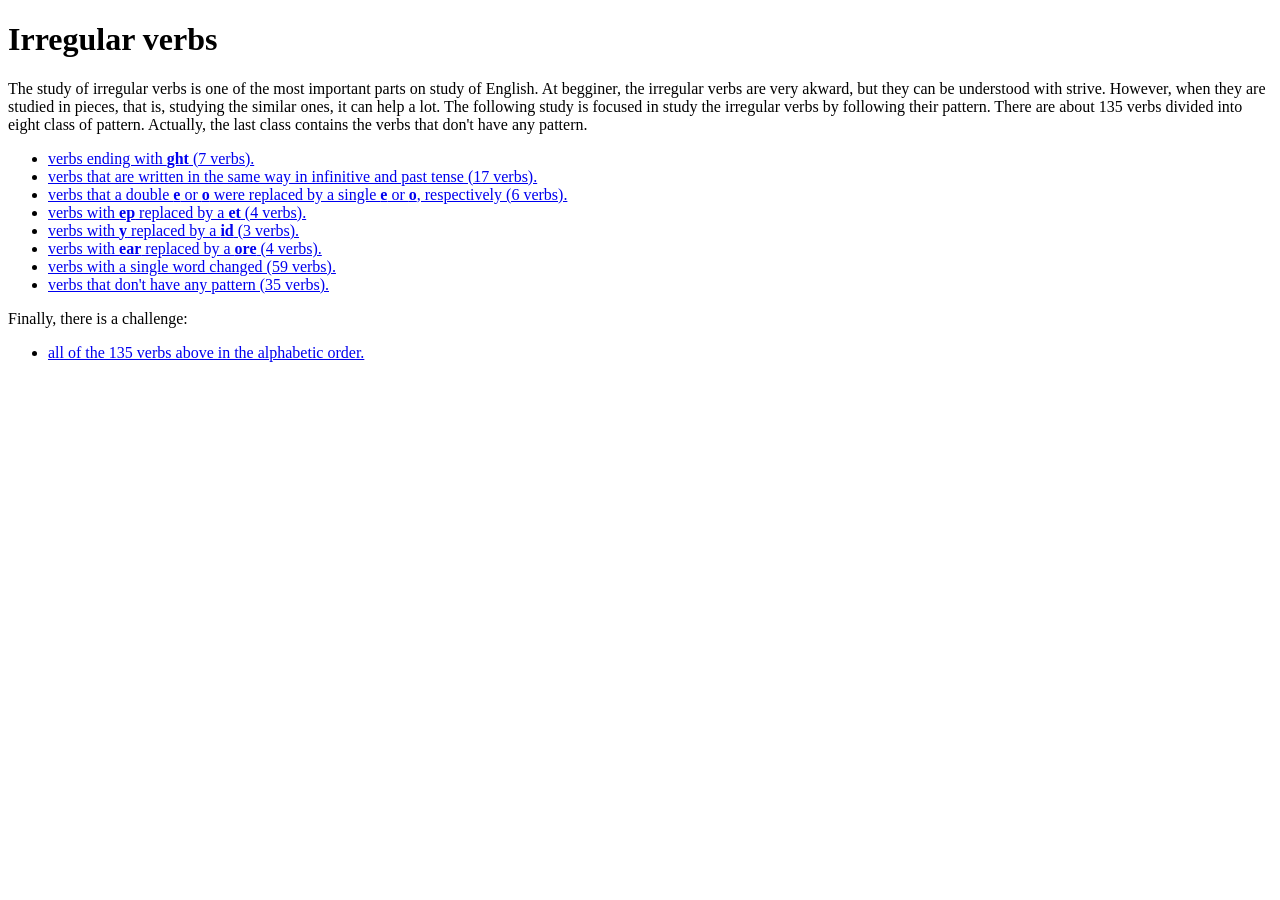
<file: index.html>
<!DOCTYPE html>
<html lang="pt-br">
	<head>
		<title>Irregulars - index</title>
		<meta charset="utf-8">
	</head>
	<body>
		<h1>Irregular verbs</h1>

		The study of irregular verbs is one of the most important parts on study of English. At begginer, the irregular verbs are very akward, but they can be understood with strive. However, when they are studied in pieces, that is, studying the similar ones, it can help a lot. The following study is focused in study the irregular verbs by following their pattern. There are about 135 verbs divided into eight class of pattern. Actually, the last class contains the verbs that don't have any pattern.

		<ul>
			<li><a href="1-ght.html">verbs ending with <b>ght</b> (7 verbs).</a></li>
			<li><a href="2-equals.html">verbs that are written in the same way in infinitive and past tense (17 verbs).</a></li>
			<li><a href="3-iioo.html">verbs that a double <b>e</b> or <b>o</b> were replaced by a single <b>e</b> or <b>o</b>, respectively (6 verbs).</a></li>
			<li><a href="4-eppt.html">verbs with <b>ep</b> replaced by a <b>et</b> (4 verbs).</a></li>
			<li><a href="5-yid.html">verbs with <b>y</b> replaced by a <b>id</b> (3 verbs).</a></li>
			<li><a href="6-earore.html">verbs with <b>ear</b> replaced by a <b>ore</b> (4 verbs).</a></li>
			<li><a href="7-single-word.html">verbs with a single word changed (59 verbs).</a></li>
			<li><a href="8-no-pattern.html">verbs that don't have any pattern (35 verbs).</a></li>
		</ul>

		Finally, there is a challenge:
		<ul>
			<li><a href="challenge.html">all of the 135 verbs above in the alphabetic order.</a></li>
		</ul>
	</body>
</html>
</file>
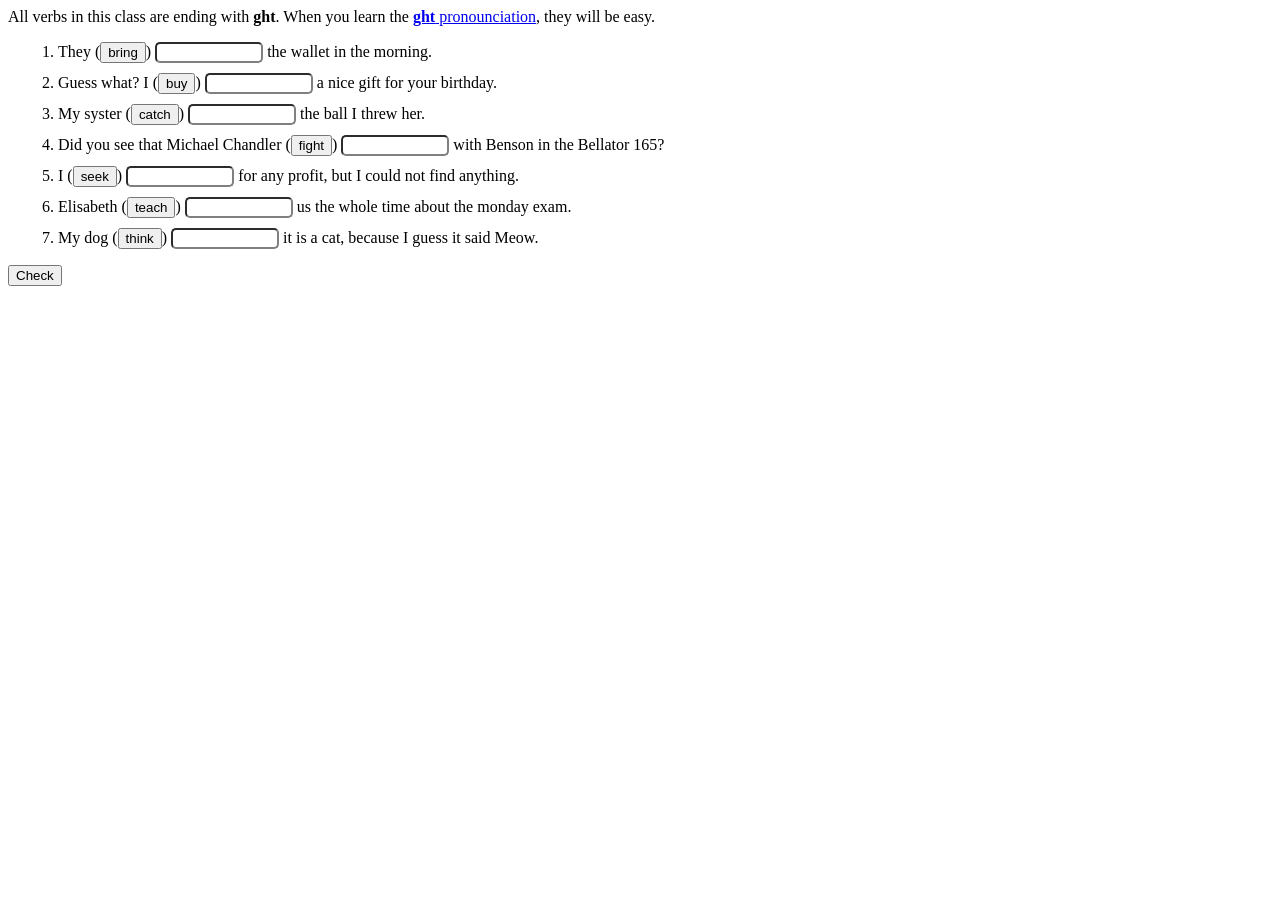
<file: 1-ght.html>
<!DOCTYPE html>
<html lang="pt-br">
	<head>
		<title>Irregulars - ght ones</title>
		<meta charset="utf-8">
		<link rel="stylesheet" href="style.css">
		<script src="script.js"></script>
		<script language="JavaScript" type="text/javascript" src="https://code.jquery.com/jquery-3.5.1.min.js"></script>
		<script language="JavaScript" type="text/javascript" src="https://dictionary.cambridge.org/pt/external/scripts/dblclick.js"></script>
		<script language="JavaScript" type="text/javascript" src="create_audio.js"></script>
	</head>

	<body onload="setupDoubleClick('https://dictionary.cambridge.org/', 'english-portuguese', true, null, 5, 'popup')">
		All verbs in this class are ending with <b>ght</b>. When you learn the <a href="https://www.youtube.com/watch?v=qoXEk0lBaqg"><b>ght</b> pronounciation</a>, they will be easy.

		<ol id='list'>
			<li>They (<button onclick="document.getElementById('brought_audio').play()">bring</button>) <input id="brought"></input> the wallet in the morning.</li>

			<li>Guess what? I (<button onclick="document.getElementById('bought_audio').play()">buy</button>) <input id="bought" style="width: 100px"></input> a nice gift for your birthday.</li>

			<li>My syster (<button onclick="document.getElementById('caught_audio').play()">catch</button>) <input id="caught" style="width: 100px"></input> the ball I threw her.</li>

			<li>Did you see that Michael Chandler (<button onclick="document.getElementById('fought_audio').play()">fight</button>) <input id="fought" style="width: 100px"></input> with Benson in the Bellator 165?</li>

			<li>I (<button onclick="document.getElementById('sought_audio').play()">seek</button>) <input id="sought" style="width: 100px"></input> for any profit, but I could not find anything.</li>

			<li>Elisabeth (<button onclick="document.getElementById('taught_audio').play()">teach</button>) <input id="taught" style="width: 100px"></input> us the whole time about the monday exam.</li>

			<li>My dog (<button onclick="document.getElementById('thought_audio').play()">think</button>) <input id="thought" style="width: 100px"></input> it is a cat, because I guess it said Meow.</li>
		</ol>

		<button onClick="verify(IDS)">Check</button>

		<script>
			const IDS = ['brought', 'bought', 'caught', 'fought', 'sought', 'taught', 'thought']
			create_audio(IDS)
		</script>

	</body>
</html>
</file>
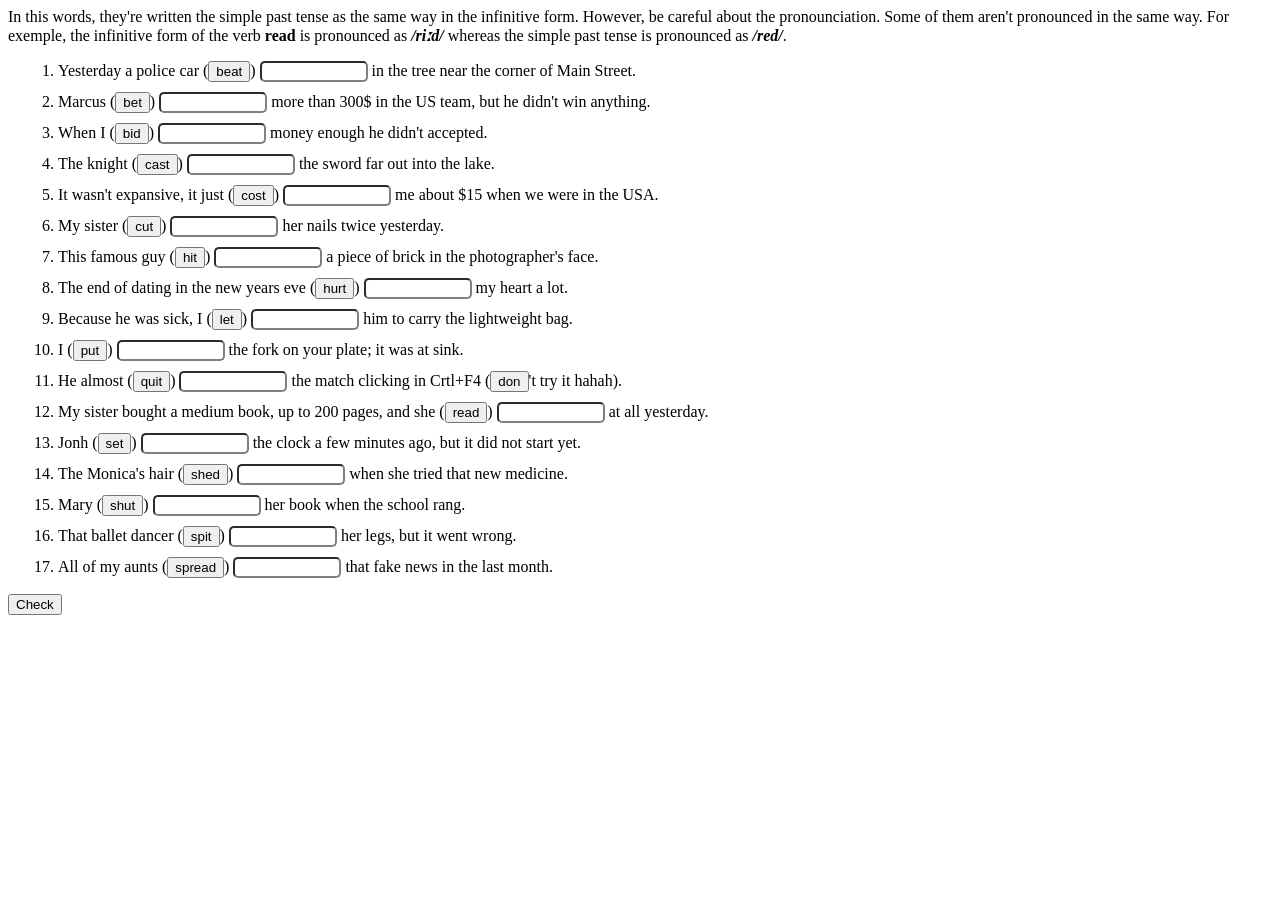
<file: 2-equals.html>
<!DOCTYPE html>
<html lang="pt-br">
	<head>
		<title>Irregulars - equal spell</title>
		<meta charset="utf-8">
		<link rel="stylesheet" href="style.css">
		<script src="script.js"></script>
		<script language="JavaScript" type="text/javascript" src="https://code.jquery.com/jquery-3.5.1.min.js"></script>
		<script language="JavaScript" type="text/javascript" src="https://dictionary.cambridge.org/pt/external/scripts/dblclick.js"></script>
		<script language="JavaScript" type="text/javascript" src="create_audio.js"></script>
	</head>

	<body onload="setupDoubleClick('https://dictionary.cambridge.org/', 'english-portuguese', true, null, 5, 'popup')">
		In this words, they're written the simple past tense as the same way in the infinitive form. However, be careful about the pronounciation. Some of them aren't pronounced in the same way. For exemple, the infinitive form of the verb <b>read</b> is pronounced as <b><i>/riːd/</i></b> whereas the simple past tense is pronounced as <b><i>/red/</i></b>.

		<ol id='list'>
			<li>Yesterday a police car (<button onclick="document.getElementById('beat_audio').play()">beat</button>) <input id='beat'></input> in the tree near the corner of Main Street.</li>

			<li>Marcus (<button onclick="document.getElementById('bet_audio').play()">bet</button>) <input id='bet'></input> more than 300$ in the US team, but he didn't win anything.</li>

			<li>When I (<button onclick="document.getElementById('bid_audio').play()">bid</button>) <input id='bid'></input> money enough he didn't accepted.</li>

			<li>The knight (<button onclick="document.getElementById('cast_audio').play()">cast</button>) <input id='cast'></input> the sword far out into the lake.</li>

			<li>It wasn't expansive, it just (<button onclick="document.getElementById('cost_audio').play()">cost</button>) <input id='cost'></input> me about $15 when we were in the USA.</li>

			<li>My sister (<button onclick="document.getElementById('cut_audio').play()">cut</button>) <input id='cut'></input> her nails twice yesterday.</li>

			<li>This famous guy (<button onclick="document.getElementById('hit_audio').play()">hit</button>) <input id='hit'></input> a piece of brick in the photographer's face.</li>

			<li>The end of dating in the new years eve (<button onclick="document.getElementById('hurt_audio').play()">hurt</button>) <input id='hurt'></input> my heart a lot.</li>

			<li>Because he was sick, I (<button onclick="document.getElementById('let_audio').play()">let</button>) <input id='let'></input> him to carry the lightweight bag.</li>

			<li>I (<button onclick="document.getElementById('put_audio').play()">put</button>) <input id='put'></input> the fork on your plate; it was at sink.</li>

			<li>He almost (<button onclick="document.getElementById('quit_audio').play()">quit</button>) <input id='quit'></input> the match clicking in Crtl+F4 (<button onclick="document.getElementById('don_audio').play()">don</button>'t try it hahah).</li>

			<li>My sister bought a medium book, up to 200 pages, and she (<button onclick="document.getElementById('read_audio').play()">read</button>) <input id='read'></input> at all yesterday.</li>

			<li>Jonh (<button onclick="document.getElementById('set_audio').play()">set</button>) <input id='set'></input> the clock a few minutes ago, but it did not start yet.</li>

			<li>The Monica's hair (<button onclick="document.getElementById('shed_audio').play()">shed</button>) <input id='shed'></input> when she tried that new medicine.</li>

			<li>Mary (<button onclick="document.getElementById('shut_audio').play()">shut</button>) <input id='shut'></input> her book when the school rang.</li>

			<li>That ballet dancer (<button onclick="document.getElementById('spit_audio').play()">spit</button>) <input id='spit'></input> her legs, but it went wrong.</li>

			<li>All of my aunts (<button onclick="document.getElementById('spread_audio').play()">spread</button>) <input id='spread'></input> that fake news in the last month.</li>

		</ol>

		<button onClick="verify(IDS)">Check</button>

		<script>
			const IDS = ['beat','bet','bid','cast','cost','cut','hit','hurt','let','put','quit','read','set','shed','shut','spit','spread']
			create_audio(IDS)
		</script>
	</body>
</html>
</file>
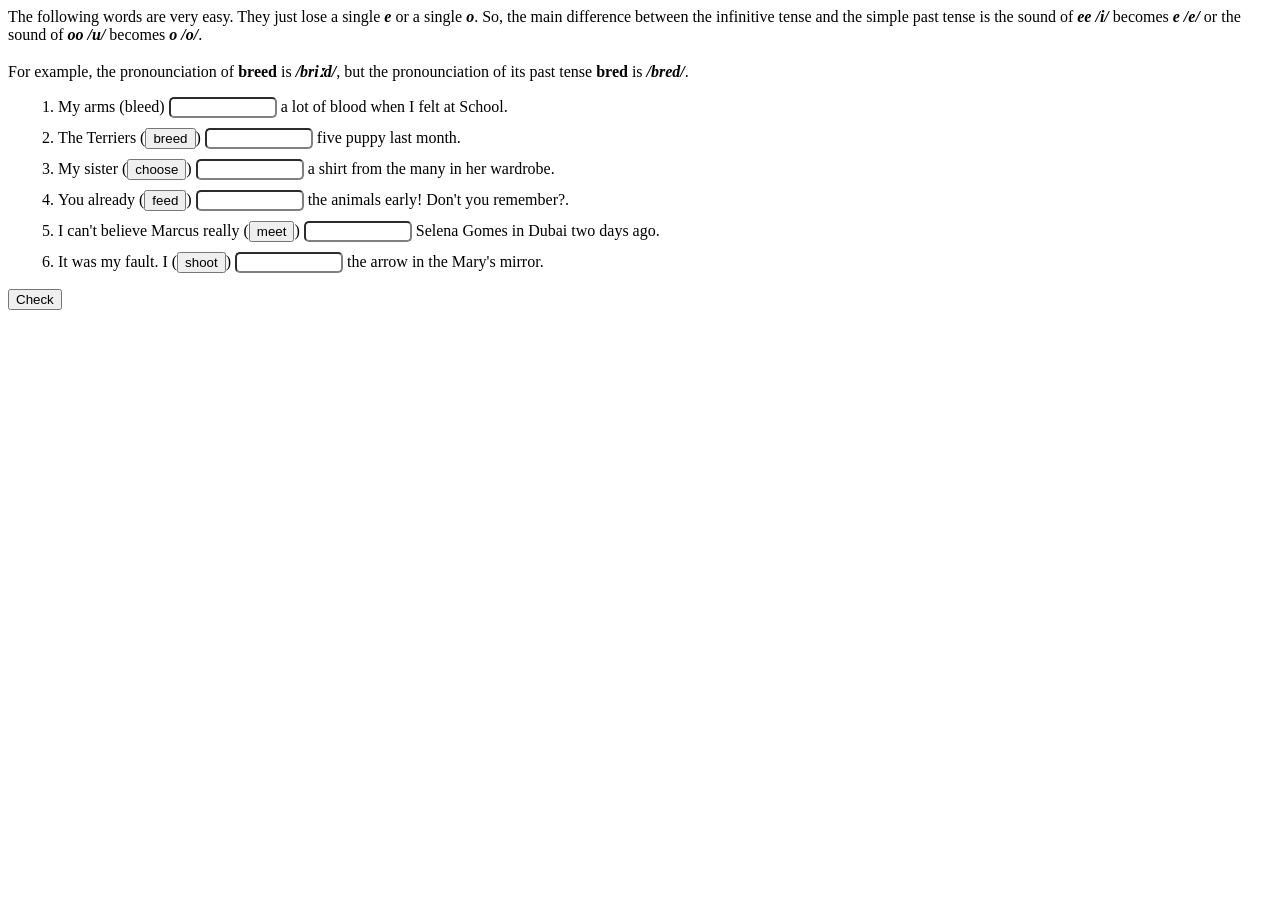
<file: 3-iioo.html>
<!DOCTYPE html>
<html lang="pt-br">
	<head>
		<title>Irregulars - double to single</title>
		<meta charset="utf-8">
		<link rel="stylesheet" href="style.css">
		<script src="script.js"></script>
		<script language="JavaScript" type="text/javascript" src="https://code.jquery.com/jquery-3.5.1.min.js"></script>
		<script language="JavaScript" type="text/javascript" src="https://dictionary.cambridge.org/pt/external/scripts/dblclick.js"></script>
		<script language="JavaScript" type="text/javascript" src="create_audio.js"></script>
	</head>

	<body onload="setupDoubleClick('https://dictionary.cambridge.org/', 'english-portuguese', true, null, 5, 'popup')">
		The following words are very easy. They just lose a single <b><i>e</i></b> or a single <b><i>o</i></b>. So, the main difference between the infinitive tense and the simple past tense is the sound of <b><i>ee /i/</i></b> becomes <b><i>e /e/</i></b> or the sound of <b><i>oo /u/</i></b> becomes <b><i>o /o/</i></b>.

		<br><br>
		For example, the pronounciation of <b>breed</b> is <b><i>/briːd/</i></b>, but the pronounciation of its past tense <b>bred</b> is <b><i>/bred/</i></b>.

		<ol id='list'>
			<li>My arms (bleed) <input id='bled'></input> a lot of blood when I felt at School.</li>

			<li>The Terriers (<button onclick="document.getElementById('bred_audio').play()">breed</button>) <input id='bred'></input> five puppy last month.</li>

			<li>My sister (<button onclick="document.getElementById('chose_audio').play()">choose</button>) <input id='chose'></input> a shirt from the many in her wardrobe.</li>

			<li>You already (<button onclick="document.getElementById('fed_audio').play()">feed</button>) <input id='fed'></input> the animals early! Don't you remember?.</li>

			<li>I can't believe Marcus really (<button onclick="document.getElementById('met_audio').play()">meet</button>) <input id='met'></input> Selena Gomes in Dubai two days ago.</li>

			<li>It was my fault. I (<button onclick="document.getElementById('shot_audio').play()">shoot</button>) <input id='shot'></input> the arrow in the Mary's mirror.</li>

		</ol>

		<button onClick="verify(IDS)">Check</button>

		<script>
			const IDS = ['bled','bred','chose','fed','met','shot']
			create_audio(IDS)
		</script>
	</body>
</html>
</file>
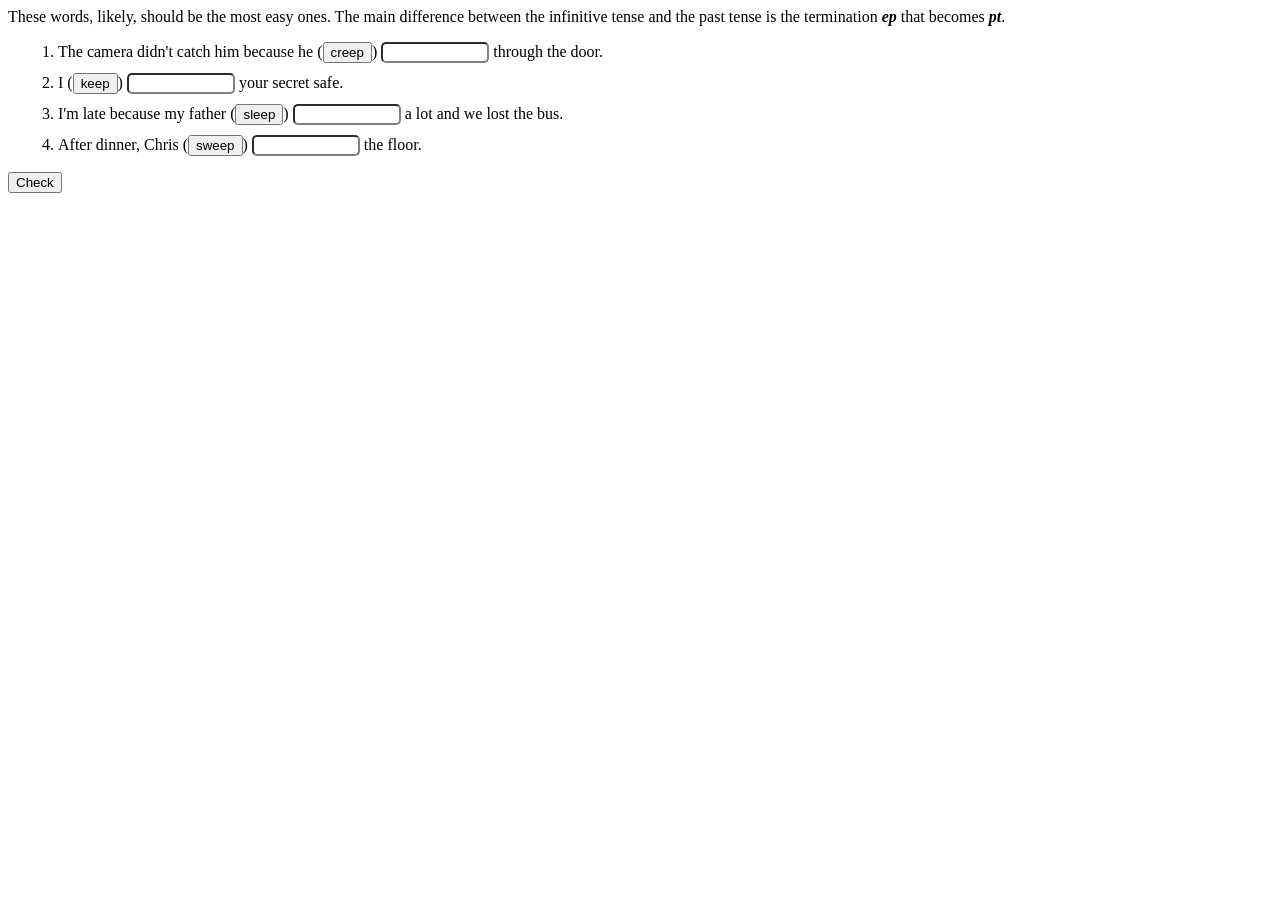
<file: 4-eppt.html>
<!DOCTYPE html>
<html lang="pt-br">
	<head>
		<title>Irregulars - ep to pt</title>
		<meta charset="utf-8">
		<link rel="stylesheet" href="style.css">
		<script src="script.js"></script>
		<script language="JavaScript" type="text/javascript" src="https://code.jquery.com/jquery-3.5.1.min.js"></script>
		<script language="JavaScript" type="text/javascript" src="https://dictionary.cambridge.org/pt/external/scripts/dblclick.js"></script>
		<script language="JavaScript" type="text/javascript" src="create_audio.js"></script>
	</head>


	<body onload="setupDoubleClick('https://dictionary.cambridge.org/', 'english-portuguese', true, null, 5, 'popup')">
		These words, likely, should be the most easy ones. The main difference between the infinitive tense and the past tense is the termination <b><i>ep</i></b> that becomes <b><i>pt</i></b>.

		<ol id='list'>
			<li> The camera didn't catch him because he (<button onclick="document.getElementById('crept_audio').play()">creep</button>) <input id='crept'></input> through the door.</li>

			<li> I (<button onclick="document.getElementById('kept_audio').play()">keep</button>) <input id='kept'></input> your secret safe.</li>

			<li> I'm late because my father (<button onclick="document.getElementById('slept_audio').play()">sleep</button>) <input id='slept'></input> a lot and we lost the bus.</li>

			<li> After dinner, Chris (<button onclick="document.getElementById('swept_audio').play()">sweep</button>) <input id='swept'></input> the floor.</li>

		</ol>

		<button onClick="verify(IDS)">Check</button>

		<script>
			const IDS = ['crept','kept','slept','swept']
			create_audio(IDS)
		</script>
	</body>
</html>
</file>
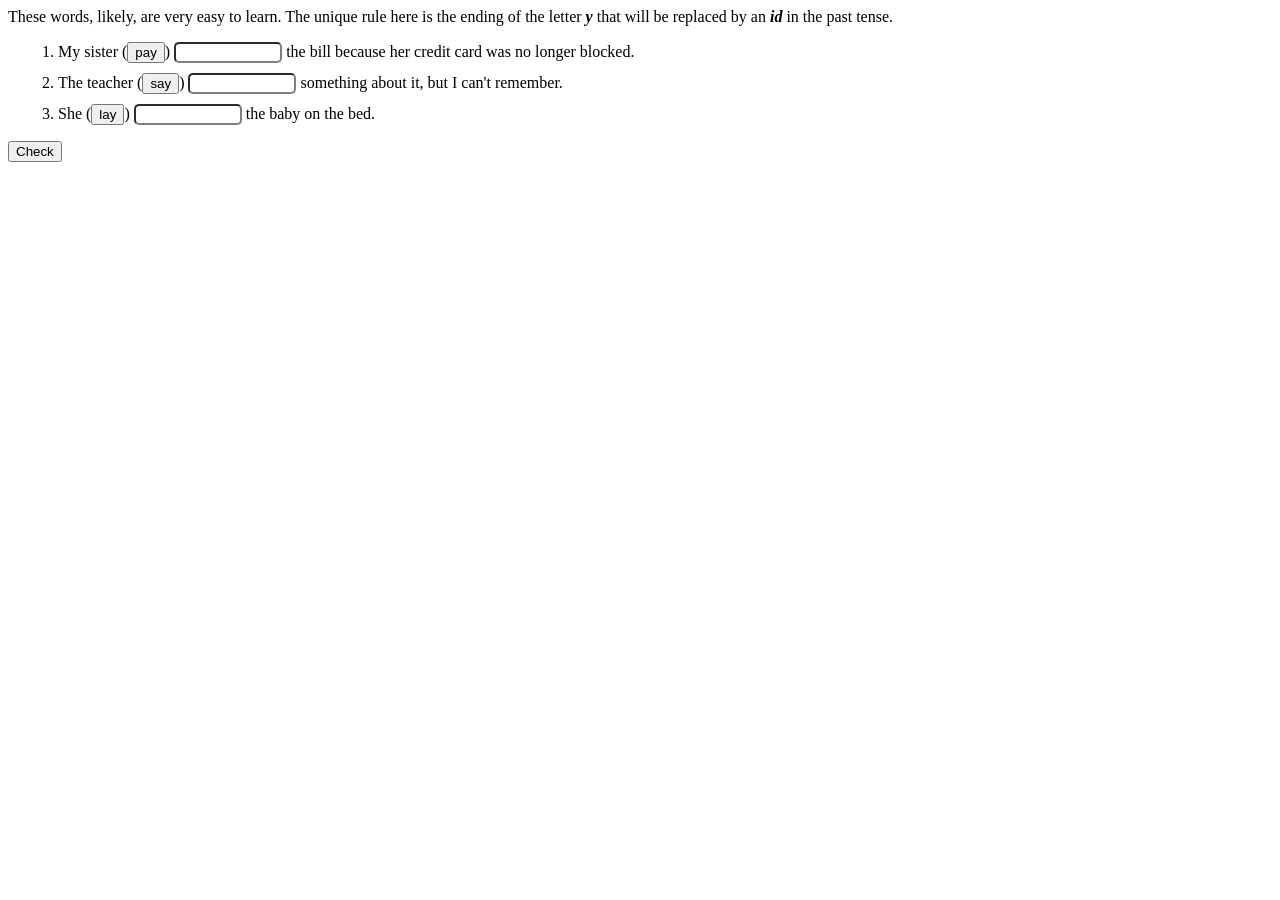
<file: 5-yid.html>
<!DOCTYPE html>
<html lang="pt-br">
	<head>
		<title>Irregulars - y to id</title>
		<meta charset="utf-8">
		<link rel="stylesheet" href="style.css">
		<script src="script.js"></script>
		<script language="JavaScript" type="text/javascript" src="https://code.jquery.com/jquery-3.5.1.min.js"></script>
		<script language="JavaScript" type="text/javascript" src="https://dictionary.cambridge.org/pt/external/scripts/dblclick.js"></script>
		<script language="JavaScript" type="text/javascript" src="create_audio.js"></script>
	</head>

	<body onload="setupDoubleClick('https://dictionary.cambridge.org/', 'english-portuguese', true, null, 5, 'popup')">
		These words, likely, are very easy to learn. The unique rule here is the ending of the letter <b><i>y</i></b> that will be replaced by an <b><i>id</i></b> in the past tense.

		<ol id='list'>
			<li> My sister (<button onclick="document.getElementById('paid_audio').play()">pay</button>) <input id='paid'></input> the bill because her credit card was no longer blocked.</li>
			<li> The teacher (<button onclick="document.getElementById('said_audio').play()">say</button>) <input id='said'></input> something about it, but I can't remember.</li>
			<li> She (<button onclick="document.getElementById('laid_audio').play()">lay</button>) <input id='laid'></input> the baby on the bed.</li>
		</ol>

		<button onClick="verify(IDS)">Check</button>

		<script>
			const IDS = ['paid','said','laid']
			create_audio(IDS)
		</script>
	</body>
</html>
</file>
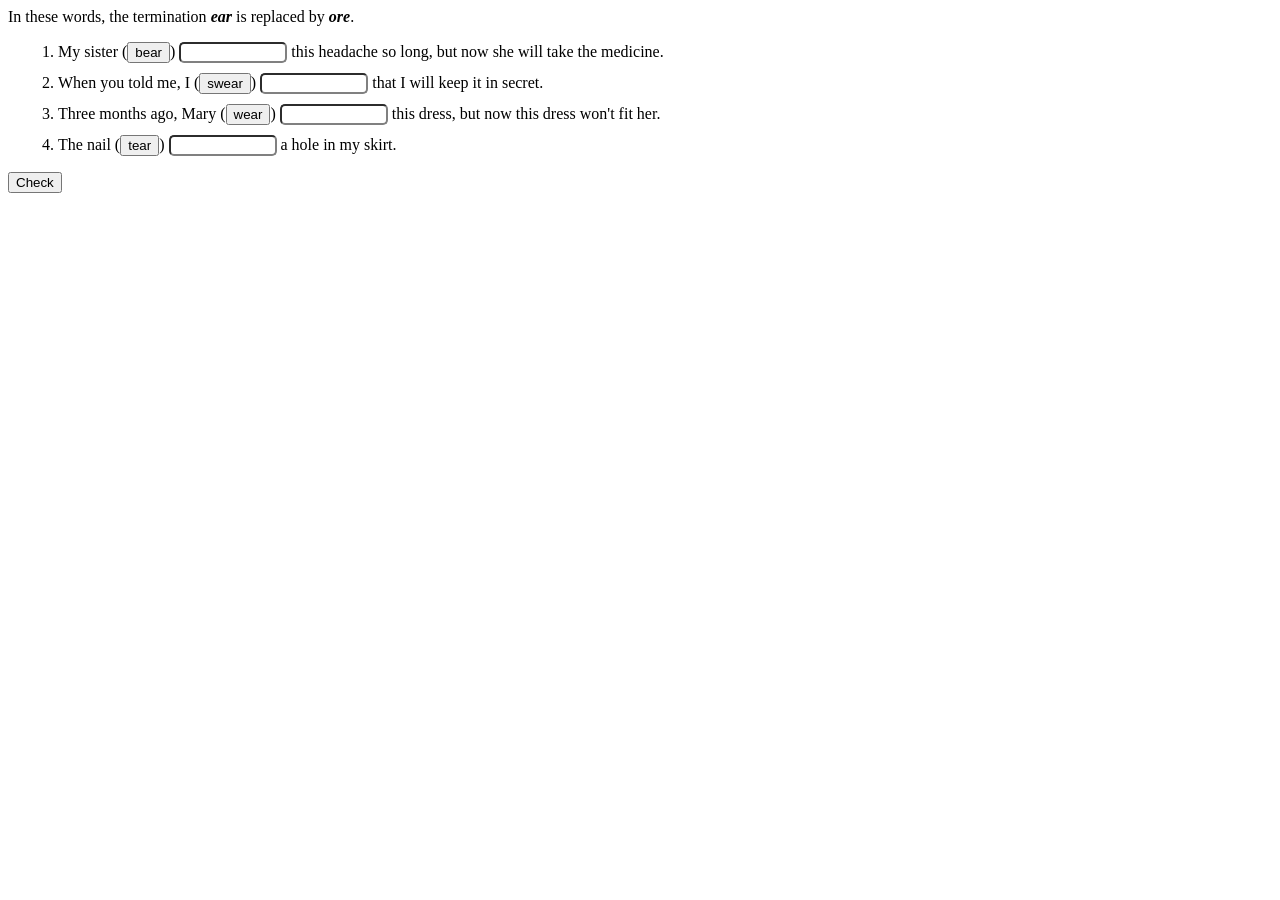
<file: 6-earore.html>
<!DOCTYPE html>
<html lang="pt-br">
	<head>
		<title>Irregulars - ear to ore</title>
		<meta charset="utf-8">
		<link rel="stylesheet" href="style.css">
		<script src="script.js"></script>
		<script language="JavaScript" type="text/javascript" src="https://code.jquery.com/jquery-3.5.1.min.js"></script>
		<script language="JavaScript" type="text/javascript" src="https://dictionary.cambridge.org/pt/external/scripts/dblclick.js"></script>
		<script language="JavaScript" type="text/javascript" src="create_audio.js"></script>
	</head>

	<body onload="setupDoubleClick('https://dictionary.cambridge.org/', 'english-portuguese', true, null, 5, 'popup')">
		In these words, the termination <b><i>ear</i></b> is replaced by <b><i>ore</i></b>.

		<ol id='list'>
			<li>My sister (<button onclick="document.getElementById('bore_audio').play()">bear</button>) <input id='bore'></input> this headache so long, but now she will take the medicine.</li>
			<li>When you told me, I (<button onclick="document.getElementById('swore_audio').play()">swear</button>) <input id='swore'></input> that I will keep it in secret.</li>
			<li>Three months ago, Mary (<button onclick="document.getElementById('wore_audio').play()">wear</button>) <input id='wore'></input> this dress, but now this dress won't fit her.</li>
			<li>The nail (<button onclick="document.getElementById('tore_audio').play()">tear</button>) <input id='tore'></input> a hole in my skirt.</li>
		</ol>

		<button onClick="verify(IDS)">Check</button>

		<script>
			const IDS = ['bore','swore','wore','tore']
			create_audio(IDS)
		</script>
	</body>
</html>
</file>
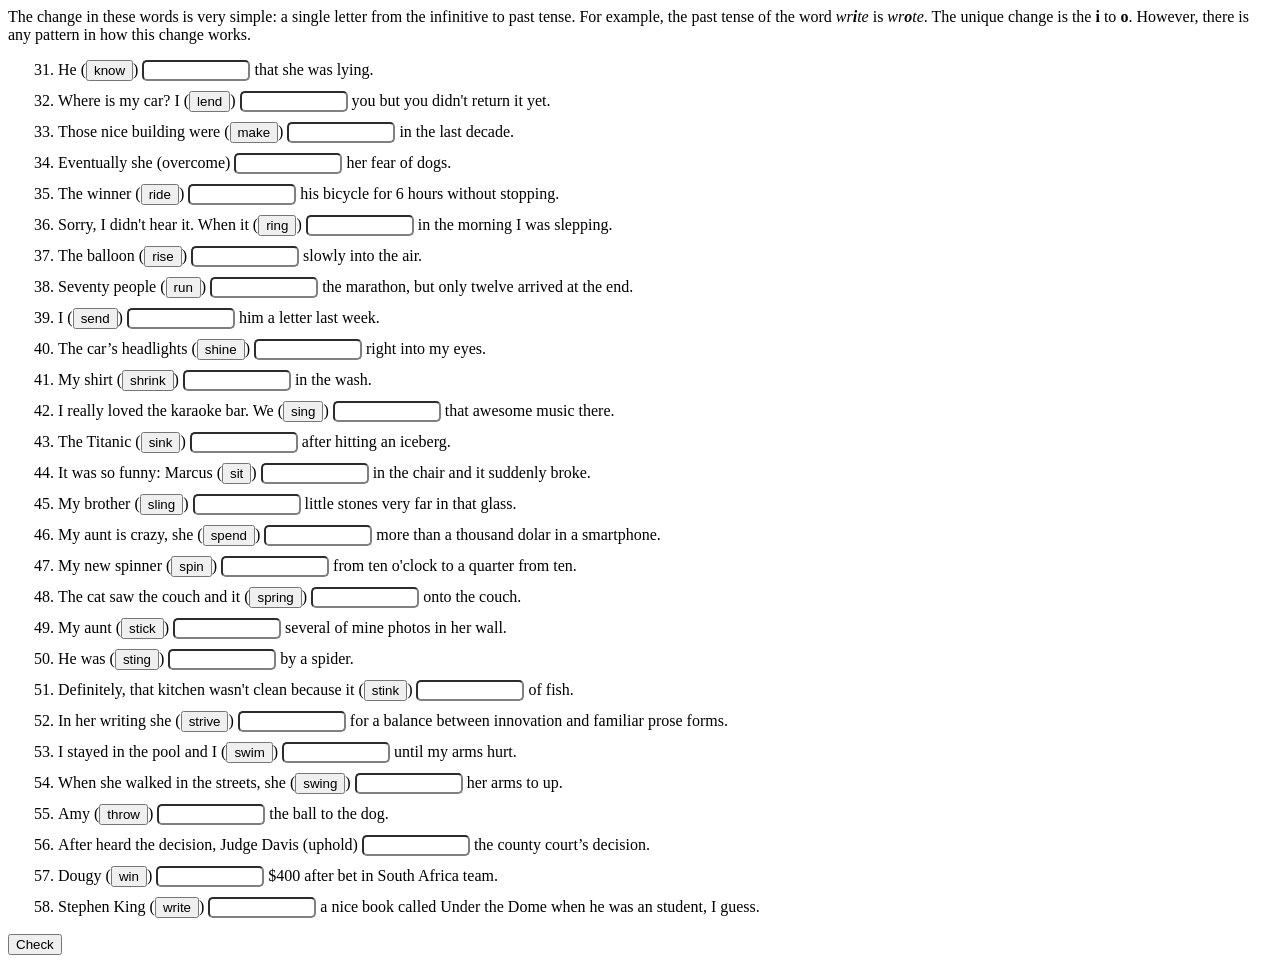
<file: 7-single-word-2.html>
<!DOCTYPE html>
<html lang="pt-br">
	<head>
		<title>Irregulars - a single word - pg. 2</title>
		<meta charset="utf-8">
		<link rel="stylesheet" href="style.css">
		<script src="script.js"></script>
		<script language="JavaScript" type="text/javascript" src="https://code.jquery.com/jquery-3.5.1.min.js"></script>
		<script language="JavaScript" type="text/javascript" src="https://dictionary.cambridge.org/pt/external/scripts/dblclick.js"></script>
		<script language="JavaScript" type="text/javascript" src="create_audio.js"></script>
	</head>

	<body onload="setupDoubleClick('https://dictionary.cambridge.org/', 'english-portuguese', true, null, 5, 'popup')">
		The change in these words is very simple: a single letter from the infinitive to past tense. For example, the past tense of the word <i>wr<b>i</b>te</i> is <i>wr<b>o</b>te</i>. The unique change is the <b>i</b> to <b>o</b>. However, there is any pattern in how this change works.

		<ol id='list' start='31'>
			<li>He (<button onclick="document.getElementById('knew_audio').play()">know</button>) <input id='knew'></input> that she was lying.</li>

			<li>Where is my car? I (<button onclick="document.getElementById('lent_audio').play()">lend</button>) <input id='lent'></input> you but you didn't return it yet.</li>

			<li>Those nice building were (<button onclick="document.getElementById('made_audio').play()">make</button>) <input id='made'></input> in the last decade.</li>

			<li>Eventually she (overcome) <input id='overcame'></input> her fear of dogs.</li>

			<li>The winner (<button onclick="document.getElementById('rode_audio').play()">ride</button>) <input id='rode'></input> his bicycle for 6 hours without stopping.</li>

			<li>Sorry, I didn't hear it. When it (<button onclick="document.getElementById('rang_audio').play()">ring</button>) <input id='rang'></input> in the morning I was slepping.</li>

			<li>The balloon (<button onclick="document.getElementById('rose_audio').play()">rise</button>) <input id='rose'></input> slowly into the air.</li>

			<li>Seventy people (<button onclick="document.getElementById('ran_audio').play()">run</button>) <input id='ran'></input> the marathon, but only twelve arrived at the end.</li>

			<li>I (<button onclick="document.getElementById('sent_audio').play()">send</button>) <input id='sent'></input> him a letter last week.</li>

			<li>The car’s headlights (<button onclick="document.getElementById('shone_audio').play()">shine</button>) <input id='shone'></input> right into my eyes.</li>

			<li>My shirt (<button onclick="document.getElementById('shrank_audio').play()">shrink</button>) <input id='shrank'></input> in the wash.</li>

			<li>I really loved the karaoke bar. We (<button onclick="document.getElementById('sang_audio').play()">sing</button>) <input id='sang'></input> that awesome music there.</li>

			<li>The Titanic (<button onclick="document.getElementById('sank_audio').play()">sink</button>) <input id='sank'></input> after hitting an iceberg.</li>

			<li>It was so funny: Marcus (<button onclick="document.getElementById('sat_audio').play()">sit</button>) <input id='sat'></input> in the chair and it suddenly broke.</li>

			<li>My brother (<button onclick="document.getElementById('slung_audio').play()">sling</button>) <input id='slung'></input> little stones very far in that glass.</li>

			<li>My aunt is crazy, she (<button onclick="document.getElementById('spent_audio').play()">spend</button>) <input id='spent'></input> more than a thousand dolar in a smartphone.</li>

			<li>My new spinner (<button onclick="document.getElementById('spun_audio').play()">spin</button>) <input id='spun'></input> from ten o'clock to a quarter from ten.</li>

			<li>The cat saw the couch and it (<button onclick="document.getElementById('sprang_audio').play()">spring</button>) <input id='sprang'></input> onto the couch.</li>

			<li>My aunt (<button onclick="document.getElementById('stuck_audio').play()">stick</button>) <input id='stuck'></input> several of mine photos in her wall.</li>

			<li>He was (<button onclick="document.getElementById('stung_audio').play()">sting</button>) <input id='stung'></input> by a spider.</li>

			<li>Definitely, that kitchen wasn't clean because it (<button onclick="document.getElementById('stank_audio').play()">stink</button>) <input id='stank'></input> of fish.</li>

			<li>In her writing she (<button onclick="document.getElementById('strove_audio').play()">strive</button>) <input id='strove'></input> for a balance between innovation and familiar prose forms.</li>

			<li>I stayed in the pool and I (<button onclick="document.getElementById('swam_audio').play()">swim</button>) <input id='swam'></input> until my arms hurt.</li>

			<li>When she walked in the streets, she (<button onclick="document.getElementById('swung_audio').play()">swing</button>) <input id='swung'></input> her arms to up.</li>

			<li>Amy (<button onclick="document.getElementById('threw_audio').play()">throw</button>) <input id='threw'></input> the ball to the dog.</li>

			<li>After heard the decision, Judge Davis (uphold) <input id='upheld'></input> the county court’s decision.</li>

			<li>Dougy (<button onclick="document.getElementById('won_audio').play()">win</button>) <input id='won'></input> $400 after bet in South Africa team.</li>

			<li>Stephen King (<button onclick="document.getElementById('wrote_audio').play()">write</button>) <input id='wrote'></input> a nice book called Under the Dome when he was an student, I guess.</li>

		</ol>

		<button onClick="verify(IDS)">Check</button>

		<script>
			const IDS = ['knew','lent','made','overcame','rode','rang','rose','ran','sent','shone','shrank','sang','sank','sat','slung','spent','spun','sprang','stuck','stung','stank','strove','swam','swung','threw','upheld','won','wrote']
			create_audio(IDS)
		</script>
	</body>
</html>
</file>
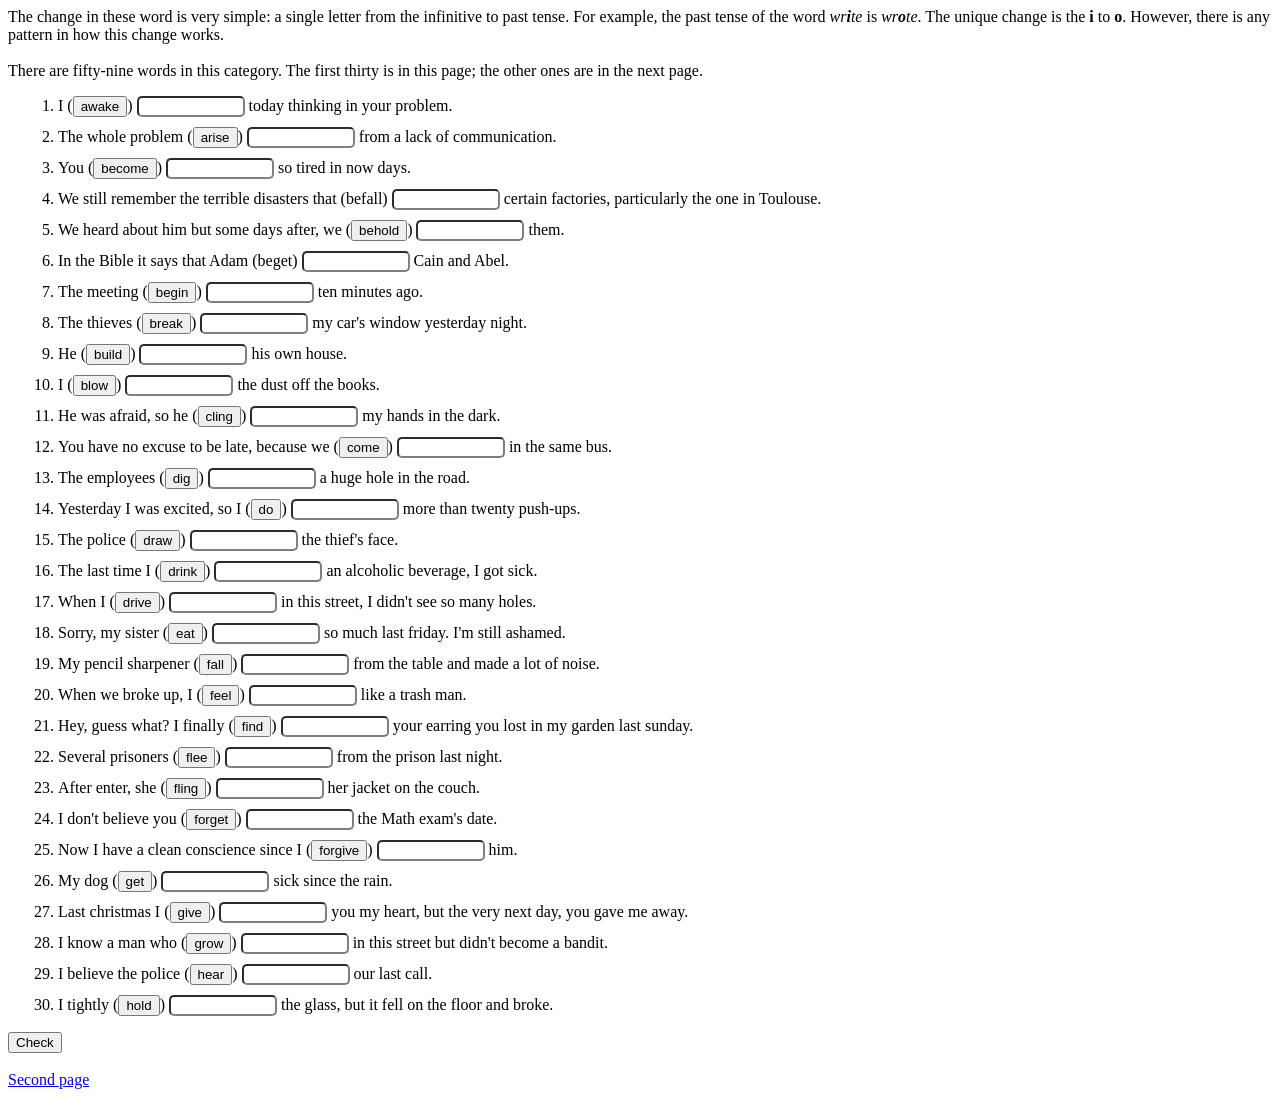
<file: 7-single-word.html>
<!DOCTYPE html>
<html lang="pt-br">
	<head>
		<title>Irregulars - a single word</title>
		<meta charset="utf-8">
		<link rel="stylesheet" href="style.css">
		<script src="script.js"></script>
		<script language="JavaScript" type="text/javascript" src="https://code.jquery.com/jquery-3.5.1.min.js"></script>
		<script language="JavaScript" type="text/javascript" src="https://dictionary.cambridge.org/pt/external/scripts/dblclick.js"></script>
		<script language="JavaScript" type="text/javascript" src="create_audio.js"></script>
	</head>

	<body onload="setupDoubleClick('https://dictionary.cambridge.org/', 'english-portuguese', true, null, 5, 'popup')">
		The change in these word is very simple: a single letter from the infinitive to past tense. For example, the past tense of the word <i>wr<b>i</b>te</i> is <i>wr<b>o</b>te</i>. The unique change is the <b>i</b> to <b>o</b>. However, there is any pattern in how this change works.

		<br><br>
		There are fifty-nine words in this category. The first thirty is in this page; the other ones are in the next page.

		<ol id='list'>
			<li>I (<button onclick="document.getElementById('awoke_audio').play()">awake</button>) <input id='awoke'></input> today thinking in your problem.</li>

			<li>The whole problem (<button onclick="document.getElementById('arose_audio').play()">arise</button>) <input id='arose'></input> from a lack of communication.</li>

			<li>You (<button onclick="document.getElementById('became_audio').play()">become</button>) <input id='became'></input> so tired in now days.</li>

			<li>We still remember the terrible disasters that (befall) <input id='befell'></input> certain factories, particularly the one in Toulouse.</li>

			<li>We heard about him but some days after, we (<button onclick="document.getElementById('beheld_audio').play()">behold</button>) <input id='beheld'></input> them.</li>

			<li>In the Bible it says that Adam (beget) <input id='begot'></input> Cain and Abel.</li>

			<li>The meeting (<button onclick="document.getElementById('began_audio').play()">begin</button>) <input id='began'></input> ten minutes ago.</li>

			<li>The thieves (<button onclick="document.getElementById('broke_audio').play()">break</button>) <input id='broke'></input> my car's window yesterday night.</li>

			<li>He (<button onclick="document.getElementById('built_audio').play()">build</button>) <input id='built'></input> his own house.</li>

			<li>I (<button onclick="document.getElementById('blew_audio').play()">blow</button>) <input id='blew'></input> the dust off the books.</li>

			<li>He was afraid, so he (<button onclick="document.getElementById('clung_audio').play()">cling</button>) <input id='clung'></input> my hands in the dark.</li>

			<li>You have no excuse to be late, because we (<button onclick="document.getElementById('came_audio').play()">come</button>) <input id='came'></input> in the same bus.</li>

			<li>The employees (<button onclick="document.getElementById('dug_audio').play()">dig</button>) <input id='dug'></input> a huge hole in the road.</li>

			<li>Yesterday I was excited, so I (<button onclick="document.getElementById('did_audio').play()">do</button>) <input id='did'></input> more than twenty push-ups.</li>

			<li>The police (<button onclick="document.getElementById('drew_audio').play()">draw</button>) <input id='drew'></input> the thief's face.</li>

			<li>The last time I (<button onclick="document.getElementById('drank_audio').play()">drink</button>) <input id='drank'></input> an alcoholic beverage, I got sick.</li>

			<li>When I (<button onclick="document.getElementById('drove_audio').play()">drive</button>) <input id='drove'></input> in this street, I didn't see so many holes.</li>

			<li>Sorry, my sister (<button onclick="document.getElementById('ate_audio').play()">eat</button>) <input id='ate'></input> so much last friday. I'm still ashamed.</li>

			<li>My pencil sharpener (<button onclick="document.getElementById('fell_audio').play()">fall</button>) <input id='fell'></input> from the table and made a lot of noise.</li>

			<li>When we broke up, I (<button onclick="document.getElementById('felt_audio').play()">feel</button>) <input id='felt'></input> like a trash man.</li>

			<li>Hey, guess what? I finally (<button onclick="document.getElementById('found_audio').play()">find</button>) <input id='found'></input> your earring you lost in my garden last sunday.</li>

			<li>Several prisoners (<button onclick="document.getElementById('fled_audio').play()">flee</button>) <input id='fled'></input> from the prison last night.</li>

			<li>After enter, she (<button onclick="document.getElementById('flung_audio').play()">fling</button>) <input id='flung'></input> her jacket on the couch.</li>

			<li>I don't believe you (<button onclick="document.getElementById('forgot_audio').play()">forget</button>) <input id='forgot'></input> the Math exam's date.</li>

			<li>Now I have a clean conscience since I (<button onclick="document.getElementById('forgave_audio').play()">forgive</button>) <input id='forgave'></input> him.</li>

			<li>My dog (<button onclick="document.getElementById('got_audio').play()">get</button>) <input id='got'></input> sick since the rain.</li>

			<li>Last christmas I (<button onclick="document.getElementById('gave_audio').play()">give</button>) <input id='gave'></input> you my heart, but the very next day, you gave me away.</li>

			<li>I know a man who (<button onclick="document.getElementById('grew_audio').play()">grow</button>) <input id='grew'></input> in this street but didn't become a bandit.</li>

			<li>I believe the police (<button onclick="document.getElementById('heard_audio').play()">hear</button>) <input id='heard'></input> our last call.</li>

			<li>I tightly (<button onclick="document.getElementById('held_audio').play()">hold</button>) <input id='held'></input> the glass, but it fell on the floor and broke.</li>

		</ol>

		<button onClick="verify(IDS)">Check</button>
		<br> <br>
		<a href='7-single-word-2.html'>Second page</a>

		<script>
			const IDS = ['awoke','arose','became','befell','beheld','begot','began','broke','built','blew','clung','came','dug','did','drew','drank','drove','ate','fell','felt','found','fled','flung','forgot','forgave','got','gave','grew','heard','held']
			create_audio(IDS)
		</script>
	</body>
</html>
</file>
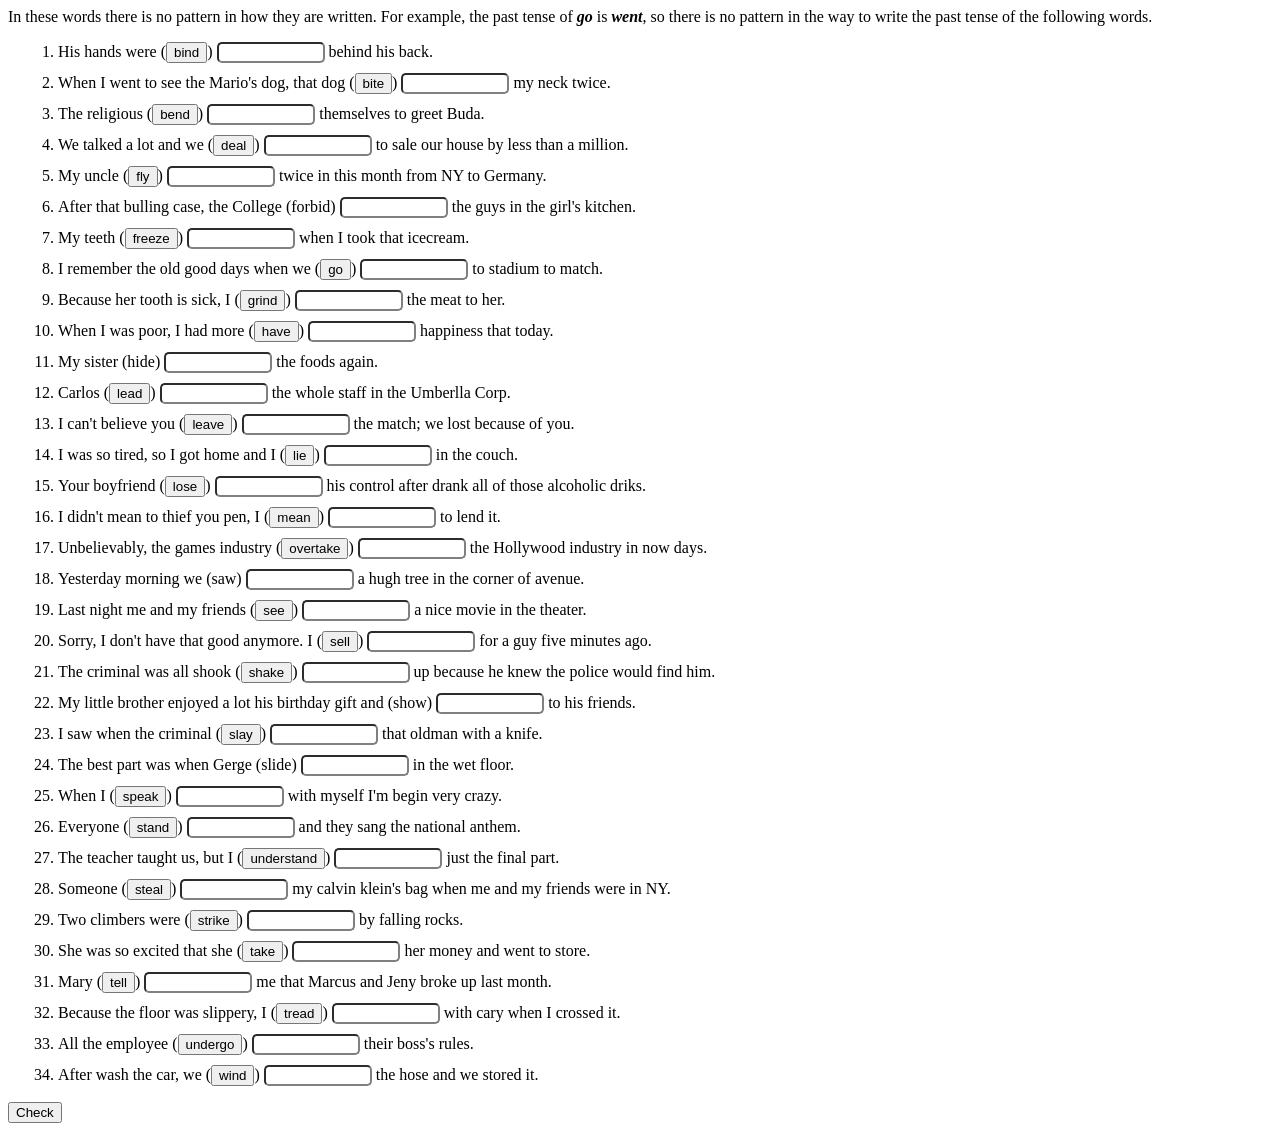
<file: 8-no-pattern.html>
<!DOCTYPE html>
<html lang="pt-br">
	<head>
		<title>Irregulars - no pattern</title>
		<meta charset="utf-8">
		<link rel="stylesheet" href="style.css">
		<script src="script.js"></script>
		<script language="JavaScript" type="text/javascript" src="https://code.jquery.com/jquery-3.5.1.min.js"></script>
		<script language="JavaScript" type="text/javascript" src="https://dictionary.cambridge.org/pt/external/scripts/dblclick.js"></script>
		<script language="JavaScript" type="text/javascript" src="create_audio.js"></script>
	</head>

	<body onload="setupDoubleClick('https://dictionary.cambridge.org/', 'english-portuguese', true, null, 5, 'popup')">
		In these words there is no pattern in how they are written. For example, the past tense of <b><i>go</i></b> is <b><i>went</i></b>, so there is no pattern in the way to write the past tense of the following words.

		<ol id='list'>
			<li>His hands were (<button onclick="document.getElementById('knew_audio').bound()">bind</button>) <input id='bound'></input> behind his back.</li>

			<li>When I went to see the Mario's dog, that dog (<button onclick="document.getElementById('bit_audio').play()">bite</button>) <input id='bit'></input> my neck twice.</li>

			<li>The religious (<button onclick="document.getElementById('bent_audio').play()">bend</button>) <input id='bent'></input> themselves to greet Buda.</li>

			<li>We talked a lot and we (<button onclick="document.getElementById('dealt_audio').play()">deal</button>) <input id='dealt'></input> to sale our house by less than a million.</li>

			<li>My uncle (<button onclick="document.getElementById('flew_audio').play()">fly</button>) <input id='flew'></input> twice in this month from NY to Germany.</li>

			<li>After that bulling case, the College (forbid) <input id='forbade'></input> the guys in the girl's kitchen.</li>

			<li>My teeth (<button onclick="document.getElementById('froze_audio').play()">freeze</button>) <input id='froze'></input> when I took that icecream.</li>

			<li>I remember the old good days when we (<button onclick="document.getElementById('went_audio').play()">go</button>) <input id='went'></input> to stadium to match.</li>

			<li>Because her tooth is sick, I (<button onclick="document.getElementById('ground_audio').play()">grind</button>) <input id='ground'></input> the meat to her.</li>

			<li>When I was poor, I had more (<button onclick="document.getElementById('had_audio').play()">have</button>) <input id='had'></input> happiness that today.</li>

			<li>My sister (hide) <input id='hid'></input> the foods again.</li>

			<li>Carlos (<button onclick="document.getElementById('led_audio').play()">lead</button>) <input id='led'></input> the whole staff in the Umberlla Corp.</li>

			<li>I can't believe you (<button onclick="document.getElementById('left_audio').play()">leave</button>) <input id='left'></input> the match; we lost because of you.</li>

			<li>I was so tired, so I got home and I (<button onclick="document.getElementById('lay_audio').play()">lie</button>) <input id='lay'></input> in the couch.</li>

			<li>Your boyfriend (<button onclick="document.getElementById('lost_audio').play()">lose</button>) <input id='lost'></input> his control after drank all of those alcoholic driks.</li>

			<li>I didn't mean to thief you pen, I (<button onclick="document.getElementById('meant_audio').play()">mean</button>) <input id='meant'></input> to lend it.</li>

			<li>Unbelievably, the games industry (<button onclick="document.getElementById('overtook_audio').play()">overtake</button>) <input id='overtook'></input> the Hollywood industry in now days.</li>

			<li>Yesterday morning we (saw) <input id='sawed'></input> a hugh tree in the corner of avenue.</li>

			<li>Last night me and my friends (<button onclick="document.getElementById('saw_audio').play()">see</button>) <input id='saw'></input> a nice movie in the theater.</li>

			<li>Sorry, I don't have that good anymore. I (<button onclick="document.getElementById('sold_audio').play()">sell</button>) <input id='sold'></input> for a guy five minutes ago.</li>

			<li>The criminal was all shook (<button onclick="document.getElementById('shook_audio').play()">shake</button>) <input id='shook'></input> up because he knew the police would find him.</li>

			<li>My little brother enjoyed a lot his birthday gift and (show) <input id='showed'></input> to his friends.</li>

			<li>I saw when the criminal (<button onclick="document.getElementById('slew_audio').play()">slay</button>) <input id='slew'></input> that oldman with a knife.</li>

			<li>The best part was when Gerge (slide) <input id='slid'></input> in the wet floor.</li>

			<li>When I (<button onclick="document.getElementById('spoke_audio').play()">speak</button>) <input id='spoke'></input> with myself I'm begin very crazy.</li>

			<li>Everyone (<button onclick="document.getElementById('stood_audio').play()">stand</button>) <input id='stood'></input> and they sang the national anthem.</li>

			<li>The teacher taught us, but I (<button onclick="document.getElementById('understood_audio').play()">understand</button>) <input id='understood'></input> just the final part.</li>

			<li>Someone (<button onclick="document.getElementById('stole_audio').play()">steal</button>) <input id='stole'></input> my calvin klein's bag when me and my friends were in NY.</li>

			<li>Two climbers were (<button onclick="document.getElementById('struck_audio').play()">strike</button>) <input id='struck'></input> by falling rocks.</li>

			<li>She was so excited that she (<button onclick="document.getElementById('took_audio').play()">take</button>) <input id='took'></input> her money and went to store.</li>

			<li>Mary (<button onclick="document.getElementById('told_audio').play()">tell</button>) <input id='told'></input> me that Marcus and Jeny broke up last month.</li>

			<li>Because the floor was slippery, I (<button onclick="document.getElementById('trod_audio').play()">tread</button>) <input id='trod'></input> with cary when I crossed it.</li>

			<li>All the employee (<button onclick="document.getElementById('underwent_audio').play()">undergo</button>) <input id='underwent'></input> their boss's rules.</li>

			<li>After wash the car, we (<button onclick="document.getElementById('wound_audio').play()">wind</button>) <input id='wound'></input> the hose and we stored it.</li>

		</ol>

		<button onClick="verify(IDS)">Check</button>

		<script>
			const IDS = ['bound','bit','bent','dealt','flew','forbade','froze','went','ground','had','hid','led','left','lay','lost','meant','overtook','sawed','saw','sold','shook','showed','slew','slid','spoke','stood','understood','stole','struck','took','told','trod','underwent','wound']
			create_audio(IDS)
		</script>
	</body>
</html>
</file>
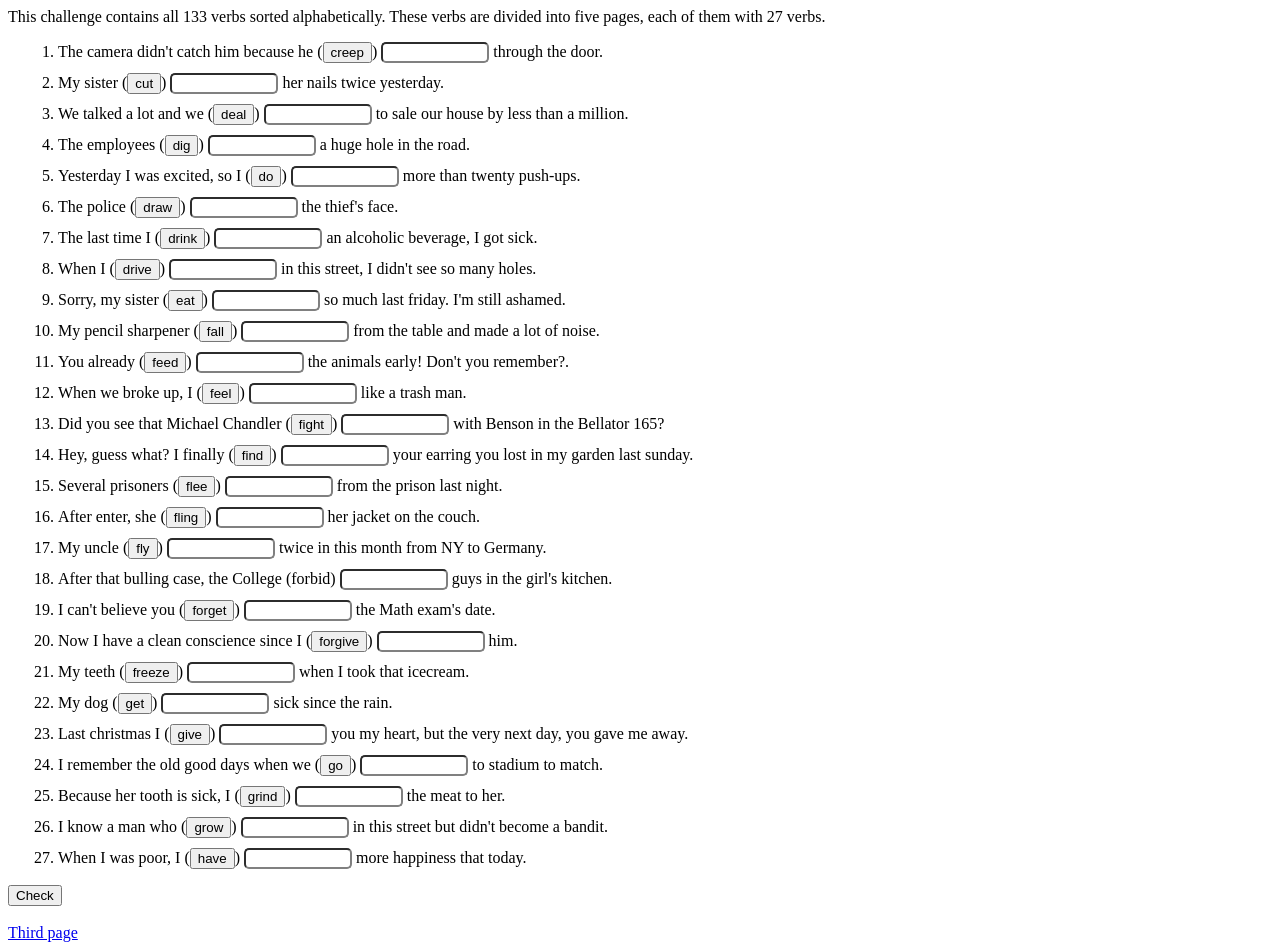
<file: challenge-2.html>
<!DOCTYPE html>
<html lang="pt-br">
	<head>
		<title>Second challenge</title>
		<meta charset="utf-8">
		<link rel="stylesheet" href="style.css">
		<script src="script.js"></script>
		<script language="JavaScript" type="text/javascript" src="https://code.jquery.com/jquery-3.5.1.min.js"></script>
		<script language="JavaScript" type="text/javascript" src="https://dictionary.cambridge.org/pt/external/scripts/dblclick.js"></script>
		<script language="JavaScript" type="text/javascript" src="create_audio.js"></script>
	</head>

	<body onload="setupDoubleClick('https://dictionary.cambridge.org/', 'english-portuguese', true, null, 5, 'popup')">
		This challenge contains all 133 verbs sorted alphabetically. These verbs are divided into five pages, each of them with 27 verbs.

		<ol id='list'>
			<li>The camera didn't catch him because he (<button onclick="document.getElementById('crept_audio').play()">creep</button>) <input id='crept'></input> through the door.</li>

			<li>My sister (<button onclick="document.getElementById('cut_audio').play()">cut</button>) <input id='cut'></input> her nails twice yesterday.</li>

			<li>We talked a lot and we (<button onclick="document.getElementById('dealt_audio').play()">deal</button>) <input id='dealt'></input> to sale our house by less than a million.</li>

			<li>The employees (<button onclick="document.getElementById('dug_audio').play()">dig</button>) <input id='dug'></input> a huge hole in the road.</li>

			<li>Yesterday I was excited, so I (<button onclick="document.getElementById('did_audio').play()">do</button>) <input id='did'></input> more than twenty push-ups.</li>

			<li>The police (<button onclick="document.getElementById('drew_audio').play()">draw</button>) <input id='drew'></input> the thief's face.</li>

			<li>The last time I (<button onclick="document.getElementById('drank_audio').play()">drink</button>) <input id='drank'></input> an alcoholic beverage, I got sick.</li>

			<li>When I (<button onclick="document.getElementById('drove_audio').play()">drive</button>) <input id='drove'></input> in this street, I didn't see so many holes.</li>

			<li>Sorry, my sister (<button onclick="document.getElementById('ate_audio').play()">eat</button>) <input id='ate'></input> so much last friday. I'm still ashamed.</li>

			<li>My pencil sharpener (<button onclick="document.getElementById('fell_audio').play()">fall</button>) <input id='fell'></input> from the table and made a lot of noise.</li>

			<li>You already (<button onclick="document.getElementById('fed_audio').play()">feed</button>) <input id='fed'></input> the animals early! Don't you remember?.</li>

			<li>When we broke up, I (<button onclick="document.getElementById('felt_audio').play()">feel</button>) <input id='felt'></input> like a trash man.</li>

			<li>Did you see that Michael Chandler (<button onclick="document.getElementById('fought_audio').play()">fight</button>) <input id="fought"></input> with Benson in the Bellator 165?</li>

			<li>Hey, guess what? I finally (<button onclick="document.getElementById('found_audio').play()">find</button>) <input id='found'></input> your earring you lost in my garden last sunday.</li>

			<li>Several prisoners (<button onclick="document.getElementById('fled_audio').play()">flee</button>) <input id='fled'></input> from the prison last night.</li>

			<li>After enter, she (<button onclick="document.getElementById('flung_audio').play()">fling</button>) <input id='flung'></input> her jacket on the couch.</li>

			<li>My uncle (<button onclick="document.getElementById('flew_audio').play()">fly</button>) <input id='flew'></input> twice in this month from NY to Germany.</li>

			<li>After that bulling case, the College (forbid) <input id='forbade'></input> guys in the girl's kitchen.</li>

			<li>I can't believe you (<button onclick="document.getElementById('forgot_audio').play()">forget</button>) <input id='forgot'></input> the Math exam's date.</li>

			<li>Now I have a clean conscience since I (<button onclick="document.getElementById('forgave_audio').play()">forgive</button>) <input id='forgave'></input> him.</li>

			<li>My teeth (<button onclick="document.getElementById('froze_audio').play()">freeze</button>) <input id='froze'></input> when I took that icecream.</li>

			<li>My dog (<button onclick="document.getElementById('got_audio').play()">get</button>) <input id='got'></input> sick since the rain.</li>

			<li>Last christmas I (<button onclick="document.getElementById('gave_audio').play()">give</button>) <input id='gave'></input> you my heart, but the very next day, you gave me away.</li>

			<li>I remember the old good days when we (<button onclick="document.getElementById('went_audio').play()">go</button>) <input id='went'></input> to stadium to match.</li>

			<li>Because her tooth is sick, I (<button onclick="document.getElementById('ground_audio').play()">grind</button>) <input id='ground'></input> the meat to her.</li>

			<li>I know a man who (<button onclick="document.getElementById('grew_audio').play()">grow</button>) <input id='grew'></input> in this street but didn't become a bandit.</li>

			<li>When I was poor, I (<button onclick="document.getElementById('had_audio').play()">have</button>) <input id='had'></input> more happiness that today.</li>

		</ol>

		<button onClick="verify(IDS)">Check</button>
		<br> <br>
		<a href='challenge-3.html'>Third page</a>

		<script>
			const IDS = ['crept','cut','dealt','dug','did','drew','drank','drove','ate','fell','fed','felt','found','fled','flung','flew','forbade','forgot','forgave','froze','got','gave','went','ground','grew','had']
			create_audio(IDS)
		</script>
	</body>
</html>
</file>
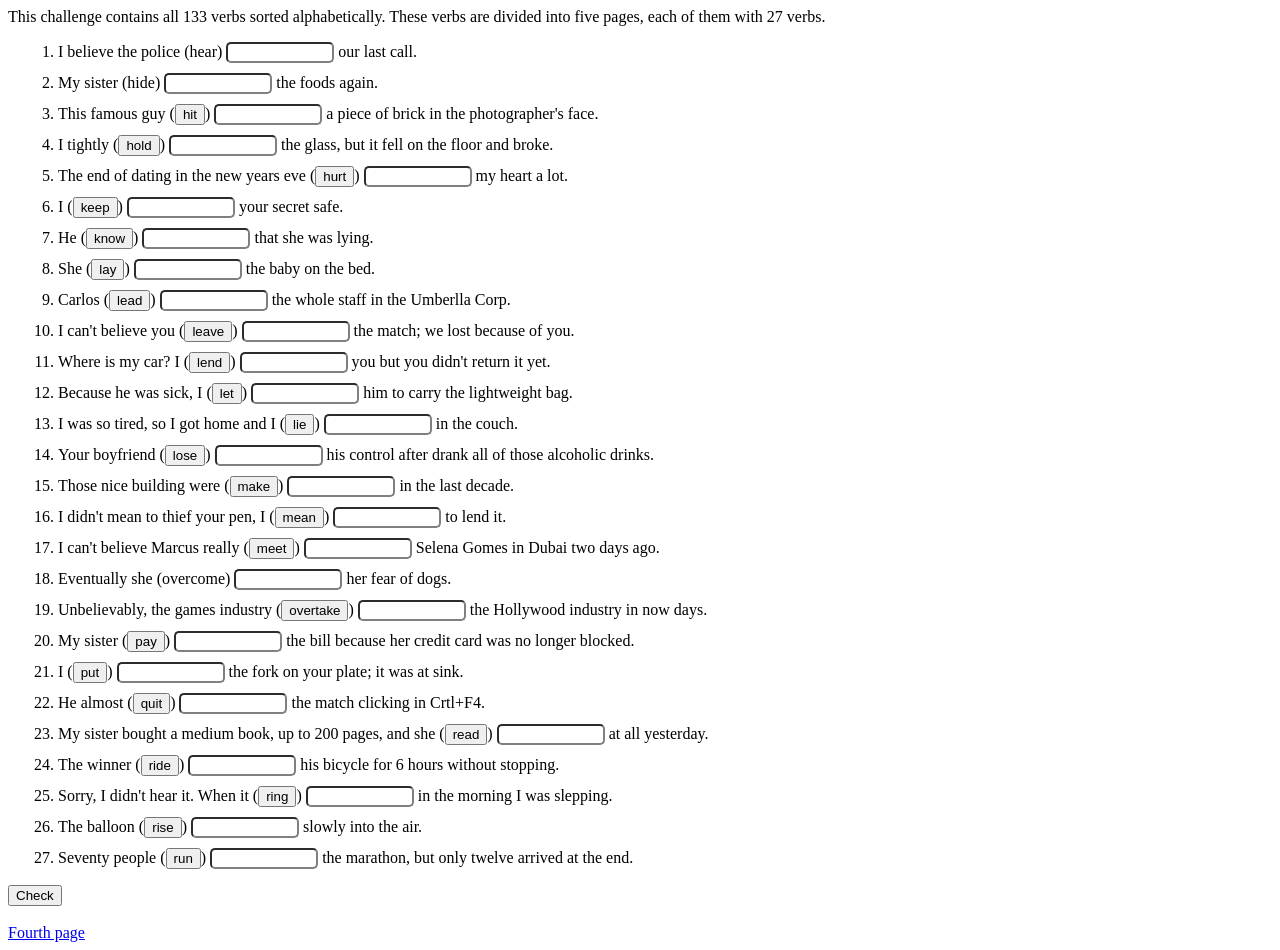
<file: challenge-3.html>
<!DOCTYPE html>
<html lang="pt-br">
	<head>
		<title>Third challenge</title>
		<meta charset="utf-8">
		<link rel="stylesheet" href="style.css">
		<script src="script.js"></script>
		<script language="JavaScript" type="text/javascript" src="https://code.jquery.com/jquery-3.5.1.min.js"></script>
		<script language="JavaScript" type="text/javascript" src="https://dictionary.cambridge.org/pt/external/scripts/dblclick.js"></script>
		<script language="JavaScript" type="text/javascript" src="create_audio.js"></script>
	</head>

	<body onload="setupDoubleClick('https://dictionary.cambridge.org/', 'english-portuguese', true, null, 5, 'popup')">
		This challenge contains all 133 verbs sorted alphabetically. These verbs are divided into five pages, each of them with 27 verbs.

		<ol id='list'>
			<li>I believe the police (hear) <input id='heard'></input> our last call.</li>

			<li>My sister (hide) <input id='hid'></input> the foods again.</li>

			<li>This famous guy (<button onclick="document.getElementById('hit_audio').play()">hit</button>) <input id='hit'></input> a piece of brick in the photographer's face.</li>

			<li>I tightly (<button onclick="document.getElementById('held_audio').play()">hold</button>) <input id='held'></input> the glass, but it fell on the floor and broke.</li>

			<li>The end of dating in the new years eve (<button onclick="document.getElementById('hurt_audio').play()">hurt</button>) <input id='hurt'></input> my heart a lot.</li>

			<li>I (<button onclick="document.getElementById('kept_audio').play()">keep</button>) <input id='kept'></input> your secret safe.</li>

			<li>He (<button onclick="document.getElementById('knew_audio').play()">know</button>) <input id='knew'></input> that she was lying.</li>

			<li>She (<button onclick="document.getElementById('laid_audio').play()">lay</button>) <input id='laid'></input> the baby on the bed.</li>

			<li>Carlos (<button onclick="document.getElementById('led_audio').play()">lead</button>) <input id='led'></input> the whole staff in the Umberlla Corp.</li>

			<li>I can't believe you (<button onclick="document.getElementById('left_audio').play()">leave</button>) <input id='left'></input> the match; we lost because of you.</li>

			<li>Where is my car? I (<button onclick="document.getElementById('lent_audio').play()">lend</button>) <input id='lent'></input> you but you didn't return it yet.</li>

			<li>Because he was sick, I (<button onclick="document.getElementById('let_audio').play()">let</button>) <input id='let'></input> him to carry the lightweight bag.</li>

			<li>I was so tired, so I got home and I (<button onclick="document.getElementById('lay_audio').play()">lie</button>) <input id='lay'></input> in the couch.</li>

			<li>Your boyfriend (<button onclick="document.getElementById('lost_audio').play()">lose</button>) <input id='lost'></input> his control after drank all of those alcoholic drinks.</li>

			<li>Those nice building were (<button onclick="document.getElementById('made_audio').play()">make</button>) <input id='made'></input> in the last decade.</li>

			<li>I didn't mean to thief your pen, I (<button onclick="document.getElementById('meant_audio').play()">mean</button>) <input id='meant'></input> to lend it.</li>

			<li>I can't believe Marcus really (<button onclick="document.getElementById('met_audio').play()">meet</button>) <input id='met'></input> Selena Gomes in Dubai two days ago.</li>

			<li>Eventually she (overcome) <input id='overcame'></input> her fear of dogs.</li>

			<li>Unbelievably, the games industry (<button onclick="document.getElementById('overtook_audio').play()">overtake</button>) <input id='overtook'></input> the Hollywood industry in now days.</li>

			<li>My sister (<button onclick="document.getElementById('paid_audio').play()">pay</button>) <input id='paid'></input> the bill because her credit card was no longer blocked.</li>

			<li>I (<button onclick="document.getElementById('put_audio').play()">put</button>) <input id='put'></input> the fork on your plate; it was at sink.</li>

			<li>He almost (<button onclick="document.getElementById('quit_audio').play()">quit</button>) <input id='quit'></input> the match clicking in Crtl+F4.</li>

			<li>My sister bought a medium book, up to 200 pages, and she (<button onclick="document.getElementById('read_audio').play()">read</button>) <input id='read'></input> at all yesterday.</li>

			<li>The winner (<button onclick="document.getElementById('rode_audio').play()">ride</button>) <input id='rode'></input> his bicycle for 6 hours without stopping.</li>

			<li>Sorry, I didn't hear it. When it (<button onclick="document.getElementById('rang_audio').play()">ring</button>) <input id='rang'></input> in the morning I was slepping.</li>

			<li>The balloon (<button onclick="document.getElementById('rose_audio').play()">rise</button>) <input id='rose'></input> slowly into the air.</li>

			<li>Seventy people (<button onclick="document.getElementById('ran_audio').play()">run</button>) <input id='ran'></input> the marathon, but only twelve arrived at the end.</li>

		</ol>

		<button onClick="verify(IDS)">Check</button>
		<br> <br>
		<a href='challenge-4.html'>Fourth page</a>

		<script>
			const IDS = ['heard','hid','hit','held','hurt','kept','knew','laid','led','left','lent','let','lay','lost','made','meant','met','overcame','overtook','paid','put','quit','read','rode','rang','rose','ran']
			create_audio(IDS)
		</script>
	</body>
</html>
</file>
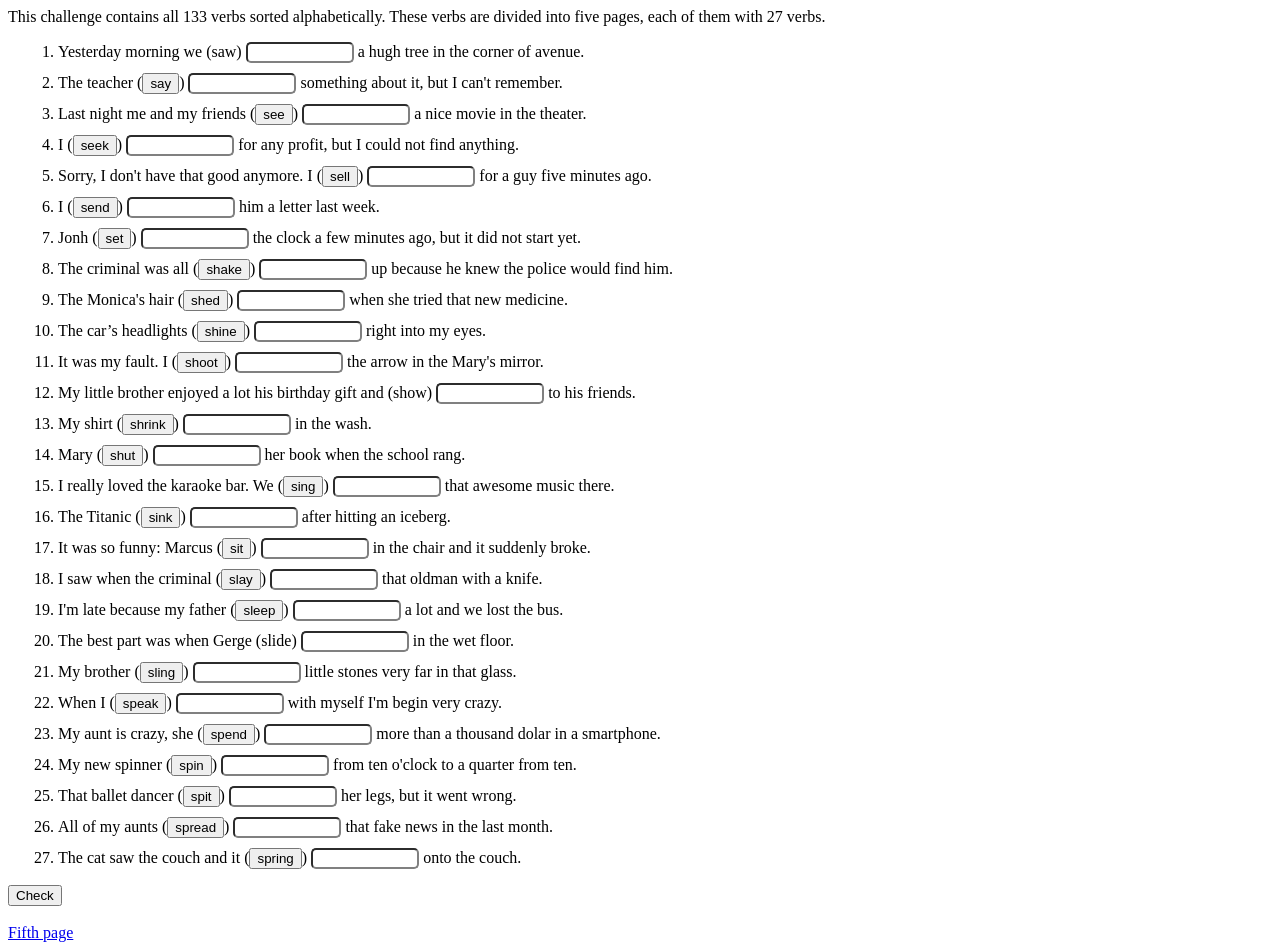
<file: challenge-4.html>
<!DOCTYPE html>
<html lang="pt-br">
	<head>
		<title>Fourth challenge</title>
		<meta charset="utf-8">
		<link rel="stylesheet" href="style.css">
		<script src="script.js"></script>
		<script language="JavaScript" type="text/javascript" src="https://code.jquery.com/jquery-3.5.1.min.js"></script>
		<script language="JavaScript" type="text/javascript" src="https://dictionary.cambridge.org/pt/external/scripts/dblclick.js"></script>
		<script language="JavaScript" type="text/javascript" src="create_audio.js"></script>
	</head>

	<body onload="setupDoubleClick('https://dictionary.cambridge.org/', 'english-portuguese', true, null, 5, 'popup')">
		This challenge contains all 133 verbs sorted alphabetically. These verbs are divided into five pages, each of them with 27 verbs.

		<ol id='list'>
			<li>Yesterday morning we (saw) <input id='sawed'></input> a hugh tree in the corner of avenue.</li>

			<li>The teacher (<button onclick="document.getElementById('said_audio').play()">say</button>) <input id='said'></input> something about it, but I can't remember.</li>

			<li>Last night me and my friends (<button onclick="document.getElementById('saw_audio').play()">see</button>) <input id='saw'></input> a nice movie in the theater.</li>

			<li>I (<button onclick="document.getElementById('sought_audio').play()">seek</button>) <input id="sought"></input> for any profit, but I could not find anything.</li>

			<li>Sorry, I don't have that good anymore. I (<button onclick="document.getElementById('sold_audio').play()">sell</button>) <input id='sold'></input> for a guy five minutes ago.</li>

			<li>I (<button onclick="document.getElementById('sent_audio').play()">send</button>) <input id='sent'></input> him a letter last week.</li>

			<li>Jonh (<button onclick="document.getElementById('set_audio').play()">set</button>) <input id='set'></input> the clock a few minutes ago, but it did not start yet.</li>

			<li>The criminal was all (<button onclick="document.getElementById('shook_audio').play()">shake</button>) <input id='shook'></input> up because he knew the police would find him.</li>

			<li>The Monica's hair (<button onclick="document.getElementById('shed_audio').play()">shed</button>) <input id='shed'></input> when she tried that new medicine.</li>

			<li>The car’s headlights (<button onclick="document.getElementById('shone_audio').play()">shine</button>) <input id='shone'></input> right into my eyes.</li>

			<li>It was my fault. I (<button onclick="document.getElementById('shot_audio').play()">shoot</button>) <input id='shot'></input> the arrow in the Mary's mirror.</li>

			<li>My little brother enjoyed a lot his birthday gift and (show) <input id='showed'></input> to his friends.</li>

			<li>My shirt (<button onclick="document.getElementById('shrank_audio').play()">shrink</button>) <input id='shrank'></input> in the wash.</li>

			<li>Mary (<button onclick="document.getElementById('shut_audio').play()">shut</button>) <input id='shut'></input> her book when the school rang.</li>

			<li>I really loved the karaoke bar. We (<button onclick="document.getElementById('sang_audio').play()">sing</button>) <input id='sang'></input> that awesome music there.</li>

			<li>The Titanic (<button onclick="document.getElementById('sank_audio').play()">sink</button>) <input id='sank'></input> after hitting an iceberg.</li>

			<li>It was so funny: Marcus (<button onclick="document.getElementById('sat_audio').play()">sit</button>) <input id='sat'></input> in the chair and it suddenly broke.</li>

			<li>I saw when the criminal (<button onclick="document.getElementById('slew_audio').play()">slay</button>) <input id='slew'></input> that oldman with a knife.</li>

			<li>I'm late because my father (<button onclick="document.getElementById('slept_audio').play()">sleep</button>) <input id='slept'></input> a lot and we lost the bus.</li>

			<li>The best part was when Gerge (slide) <input id='slid'></input> in the wet floor.</li>

			<li>My brother (<button onclick="document.getElementById('slung_audio').play()">sling</button>) <input id='slung'></input> little stones very far in that glass.</li>

			<li>When I (<button onclick="document.getElementById('spoke_audio').play()">speak</button>) <input id='spoke'></input> with myself I'm begin very crazy.</li>

			<li>My aunt is crazy, she (<button onclick="document.getElementById('spent_audio').play()">spend</button>) <input id='spent'></input> more than a thousand dolar in a smartphone.</li>

			<li>My new spinner (<button onclick="document.getElementById('spun_audio').play()">spin</button>) <input id='spun'></input> from ten o'clock to a quarter from ten.</li>

			<li>That ballet dancer (<button onclick="document.getElementById('spit_audio').play()">spit</button>) <input id='spit'></input> her legs, but it went wrong.</li>

			<li>All of my aunts (<button onclick="document.getElementById('spread_audio').play()">spread</button>) <input id='spread'></input> that fake news in the last month.</li>

			<li>The cat saw the couch and it (<button onclick="document.getElementById('sprang_audio').play()">spring</button>) <input id='sprang'></input> onto the couch.</li>

		</ol>

		<button onClick="verify(IDS)">Check</button>
		<br> <br>
		<a href='challenge-5.html'>Fifth page</a>

		<script>
			const IDS = ['sawed','said','saw',"sought",'sold','sent','set','shook','shed','shone','shot','showed','shrank','shut','sang','sank','sat','slew','slept','slid','slung','spoke','spent','spun','spit','spread','sprang']
			create_audio(IDS)
		</script>
	</body>
</html>
</file>
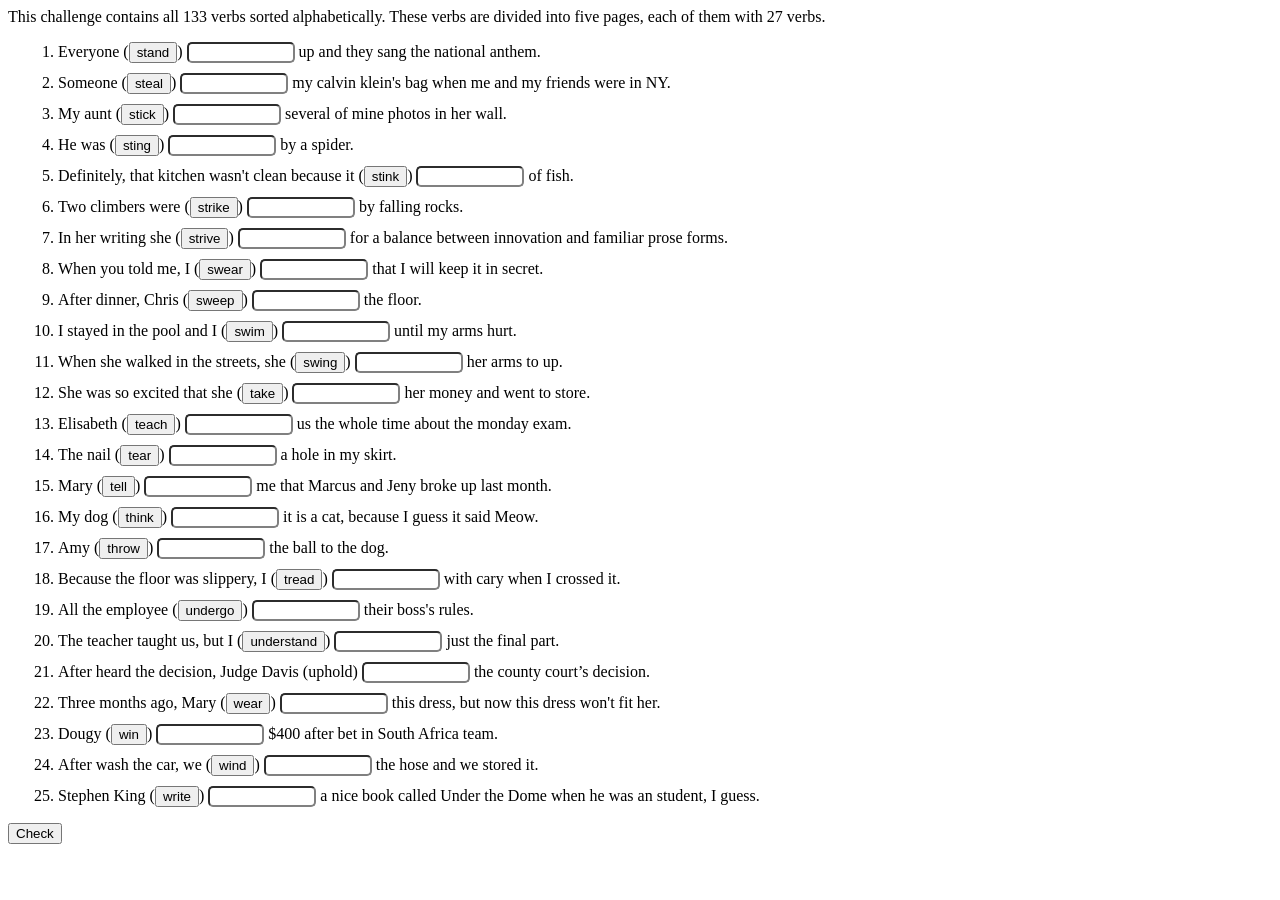
<file: challenge-5.html>
<!DOCTYPE html>
<html lang="pt-br">
	<head>
		<title>Fifth challenge</title>
		<meta charset="utf-8">
		<link rel="stylesheet" href="style.css">
		<script src="script.js"></script>
		<script language="JavaScript" type="text/javascript" src="https://code.jquery.com/jquery-3.5.1.min.js"></script>
		<script language="JavaScript" type="text/javascript" src="https://dictionary.cambridge.org/pt/external/scripts/dblclick.js"></script>
		<script language="JavaScript" type="text/javascript" src="create_audio.js"></script>
	</head>


	<body onload="setupDoubleClick('https://dictionary.cambridge.org/', 'english-portuguese', true, null, 5, 'popup')">
		This challenge contains all 133 verbs sorted alphabetically. These verbs are divided into five pages, each of them with 27 verbs.

		<ol id='list'>
			<li>Everyone (<button onclick="document.getElementById('stood_audio').play()">stand</button>) <input id='stood'></input> up and they sang the national anthem.</li>

			<li>Someone (<button onclick="document.getElementById('stole_audio').play()">steal</button>) <input id='stole'></input> my calvin klein's bag when me and my friends were in NY.</li>

			<li>My aunt (<button onclick="document.getElementById('stuck_audio').play()">stick</button>) <input id='stuck'></input> several of mine photos in her wall.</li>

			<li>He was (<button onclick="document.getElementById('stung_audio').play()">sting</button>) <input id='stung'></input> by a spider.</li>

			<li>Definitely, that kitchen wasn't clean because it (<button onclick="document.getElementById('stank_audio').play()">stink</button>) <input id='stank'></input> of fish.</li>

			<li>Two climbers were (<button onclick="document.getElementById('struck_audio').play()">strike</button>) <input id='struck'></input> by falling rocks.</li>

			<li>In her writing she (<button onclick="document.getElementById('strove_audio').play()">strive</button>) <input id='strove'></input> for a balance between innovation and familiar prose forms.</li>

			<li>When you told me, I (<button onclick="document.getElementById('swore_audio').play()">swear</button>) <input id='swore'></input> that I will keep it in secret.</li>

			<li>After dinner, Chris (<button onclick="document.getElementById('swept_audio').play()">sweep</button>) <input id='swept'></input> the floor.</li>

			<li>I stayed in the pool and I (<button onclick="document.getElementById('swam_audio').play()">swim</button>) <input id='swam'></input> until my arms hurt.</li>

			<li>When she walked in the streets, she (<button onclick="document.getElementById('swung_audio').play()">swing</button>) <input id='swung'></input> her arms to up.</li>

			<li>She was so excited that she (<button onclick="document.getElementById('took_audio').play()">take</button>) <input id='took'></input> her money and went to store.</li>

			<li>Elisabeth (<button onclick="document.getElementById('taught_audio').play()">teach</button>) <input id="taught"></input> us the whole time about the monday exam.</li>

			<li>The nail (<button onclick="document.getElementById('tore_audio').play()">tear</button>) <input id='tore'></input> a hole in my skirt.</li>

			<li>Mary (<button onclick="document.getElementById('told_audio').play()">tell</button>) <input id='told'></input> me that Marcus and Jeny broke up last month.</li>

			<li>My dog (<button onclick="document.getElementById('thought_audio').play()">think</button>) <input id="thought"></input> it is a cat, because I guess it said Meow.</li>

			<li>Amy (<button onclick="document.getElementById('threw_audio').play()">throw</button>) <input id='threw'></input> the ball to the dog.</li>

			<li>Because the floor was slippery, I (<button onclick="document.getElementById('trod_audio').play()">tread</button>) <input id='trod'></input> with cary when I crossed it.</li>

			<li>All the employee (<button onclick="document.getElementById('underwent_audio').play()">undergo</button>) <input id='underwent'></input> their boss's rules.</li>

			<li>The teacher taught us, but I (<button onclick="document.getElementById('understood_audio').play()">understand</button>) <input id='understood'></input> just the final part.</li>

			<li>After heard the decision, Judge Davis (uphold) <input id='upheld'></input> the county court’s decision.</li>

			<li>Three months ago, Mary (<button onclick="document.getElementById('wore_audio').play()">wear</button>) <input id='wore'></input> this dress, but now this dress won't fit her.</li>

			<li>Dougy (<button onclick="document.getElementById('won_audio').play()">win</button>) <input id='won'></input> $400 after bet in South Africa team.</li>

			<li>After wash the car, we (<button onclick="document.getElementById('wound_audio').play()">wind</button>) <input id='wound'></input> the hose and we stored it.</li>

			<li>Stephen King (<button onclick="document.getElementById('wrote_audio').play()">write</button>) <input id='wrote'></input> a nice book called Under the Dome when he was an student, I guess.</li>

		</ol>

		<button onClick="verify(IDS)">Check</button>

		<script>
			const IDS = ['stood','stole','stuck','stung','stank','struck','strove','swore','swept','swam','swung','took',"taught",'tore','told',"thought",'threw','trod','underwent','understood','upheld','wore','won','wound','wrote']
			create_audio(IDS)
		</script>
	</body>
</html>
</file>
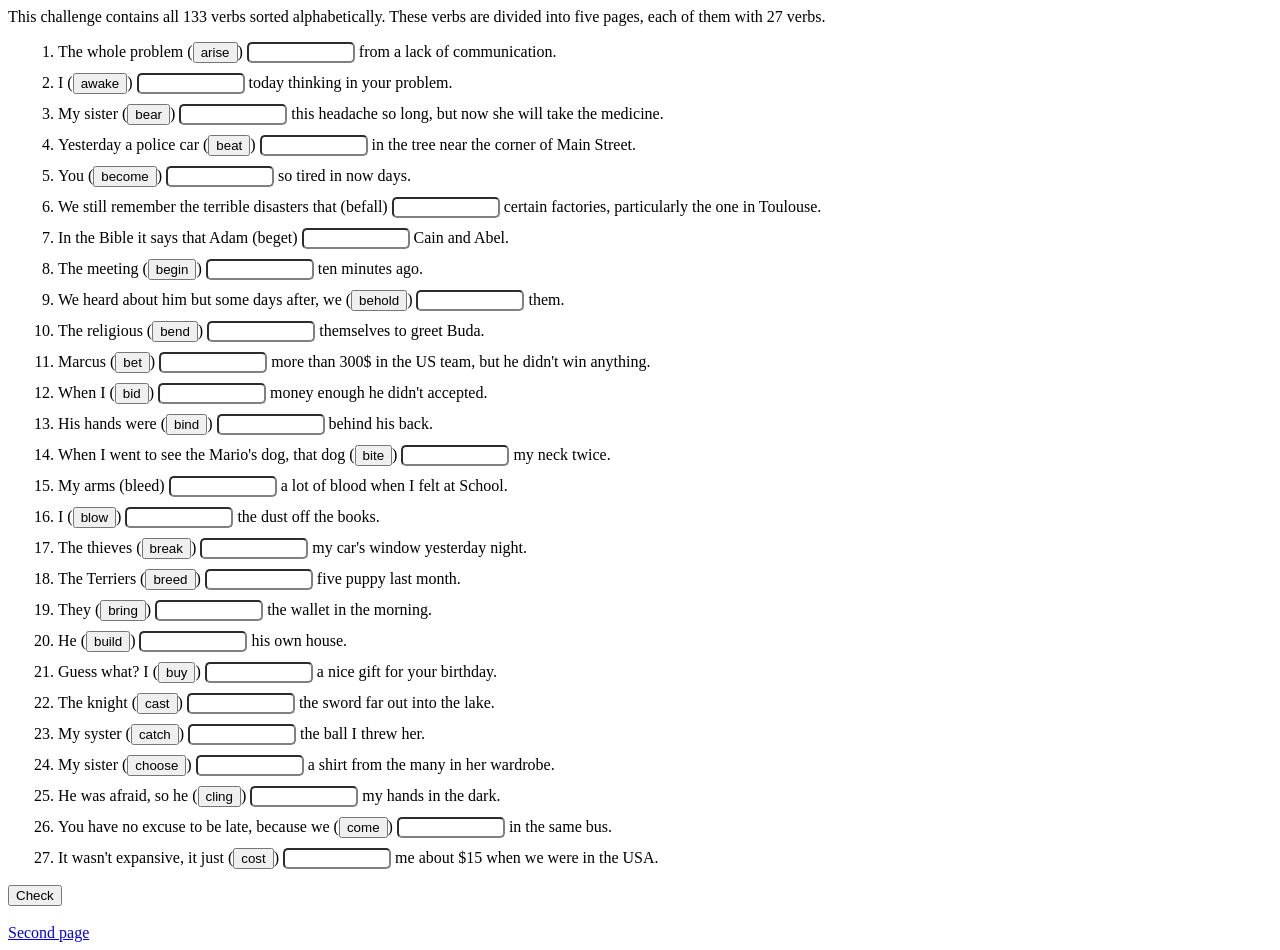
<file: challenge.html>
<!DOCTYPE html>
<html lang="pt-br">
	<head>
		<title>First challenge</title>
		<meta charset="utf-8">
		<link rel="stylesheet" href="style.css">
		<script src="script.js"></script>
		<script language="JavaScript" type="text/javascript" src="https://code.jquery.com/jquery-3.5.1.min.js"></script>
		<script language="JavaScript" type="text/javascript" src="https://dictionary.cambridge.org/pt/external/scripts/dblclick.js"></script>
		<script language="JavaScript" type="text/javascript" src="create_audio.js"></script>
	</head>

	<body onload="setupDoubleClick('https://dictionary.cambridge.org/', 'english-portuguese', true, null, 5, 'popup')">
		This challenge contains all 133 verbs sorted alphabetically. These verbs are divided into five pages, each of them with 27 verbs.

		<ol id='list'>
			<li>The whole problem (<button onclick="document.getElementById('arose_audio').play()">arise</button>) <input id='arose'></input> from a lack of communication.</li>

			<li>I (<button onclick="document.getElementById('awoke_audio').play()">awake</button>) <input id='awoke'></input> today thinking in your problem.</li>

			<li>My sister (<button onclick="document.getElementById('bore_audio').play()">bear</button>) <input id='bore'></input> this headache so long, but now she will take the medicine.</li>

			<li>Yesterday a police car (<button onclick="document.getElementById('beat_audio').play()">beat</button>) <input id='beat'></input> in the tree near the corner of Main Street.</li>

			<li>You (<button onclick="document.getElementById('became_audio').play()">become</button>) <input id='became'></input> so tired in now days.</li>

			<li>We still remember the terrible disasters that (befall) <input id='befell'></input> certain factories, particularly the one in Toulouse.</li>

			<li>In the Bible it says that Adam (beget) <input id='begot'></input> Cain and Abel.</li>

			<li>The meeting (<button onclick="document.getElementById('began_audio').play()">begin</button>) <input id='began'></input> ten minutes ago.</li>

			<li>We heard about him but some days after, we (<button onclick="document.getElementById('beheld_audio').play()">behold</button>) <input id='beheld'></input> them.</li>

			<li>The religious (<button onclick="document.getElementById('bent_audio').play()">bend</button>) <input id='bent'></input> themselves to greet Buda.</li>

			<li>Marcus (<button onclick="document.getElementById('bet_audio').play()">bet</button>) <input id='bet'></input> more than 300$ in the US team, but he didn't win anything.</li>

			<li>When I (<button onclick="document.getElementById('bid_audio').play()">bid</button>) <input id='bid'></input> money enough he didn't accepted.</li>

			<li>His hands were (<button onclick="document.getElementById('bound_audio').play()">bind</button>) <input id='bound'></input> behind his back.</li>

			<li>When I went to see the Mario's dog, that dog (<button onclick="document.getElementById('bit_audio').play()">bite</button>) <input id='bit'></input> my neck twice.</li>

			<li>My arms (bleed) <input id='bled'></input> a lot of blood when I felt at School.</li>

			<li>I (<button onclick="document.getElementById('blew_audio').play()">blow</button>) <input id='blew'></input> the dust off the books.</li>

			<li>The thieves (<button onclick="document.getElementById('broke_audio').play()">break</button>) <input id='broke'></input> my car's window yesterday night.</li>

			<li>The Terriers (<button onclick="document.getElementById('bred_audio').play()">breed</button>) <input id='bred'></input> five puppy last month.</li>

			<li>They (<button onclick="document.getElementById('brought_audio').play()">bring</button>) <input id="brought"></input> the wallet in the morning.</li>

			<li>He (<button onclick="document.getElementById('built_audio').play()">build</button>) <input id='built'></input> his own house.</li>

			<li>Guess what? I (<button onclick="document.getElementById('bought_audio').play()">buy</button>) <input id="bought"></input> a nice gift for your birthday.</li>

			<li>The knight (<button onclick="document.getElementById('cast_audio').play()">cast</button>) <input id='cast'></input> the sword far out into the lake.</li>

			<li>My syster (<button onclick="document.getElementById('caught_audio').play()">catch</button>) <input id="caught"></input> the ball I threw her.</li>

			<li>My sister (<button onclick="document.getElementById('chose_audio').play()">choose</button>) <input id='chose'></input> a shirt from the many in her wardrobe.</li>

			<li>He was afraid, so he (<button onclick="document.getElementById('clung_audio').play()">cling</button>) <input id='clung'></input> my hands in the dark.</li>

			<li>You have no excuse to be late, because we (<button onclick="document.getElementById('came_audio').play()">come</button>) <input id='came'></input> in the same bus.</li>

			<li>It wasn't expansive, it just (<button onclick="document.getElementById('cost_audio').play()">cost</button>) <input id='cost'></input> me about $15 when we were in the USA.</li>

		</ol>

		<button onClick="verify(IDS)">Check</button>
		<br> <br>
		<a href='challenge-2.html'>Second page</a>

		<script>
			const IDS = ['arose','awoke','bore','beat','became','befell','begot','began','beheld','bent','bet','bid','bound','bit','bled','blew','broke','bred','built','cast','chose','clung','came','cost']
			create_audio(IDS)
		</script>
	</body>
</html>
</file>
<file: style.css>
input {
	width: 100px;
	border-color: gray;
	border-radius: 5px;
}

li {
	margin: 10px;
}
</file>
